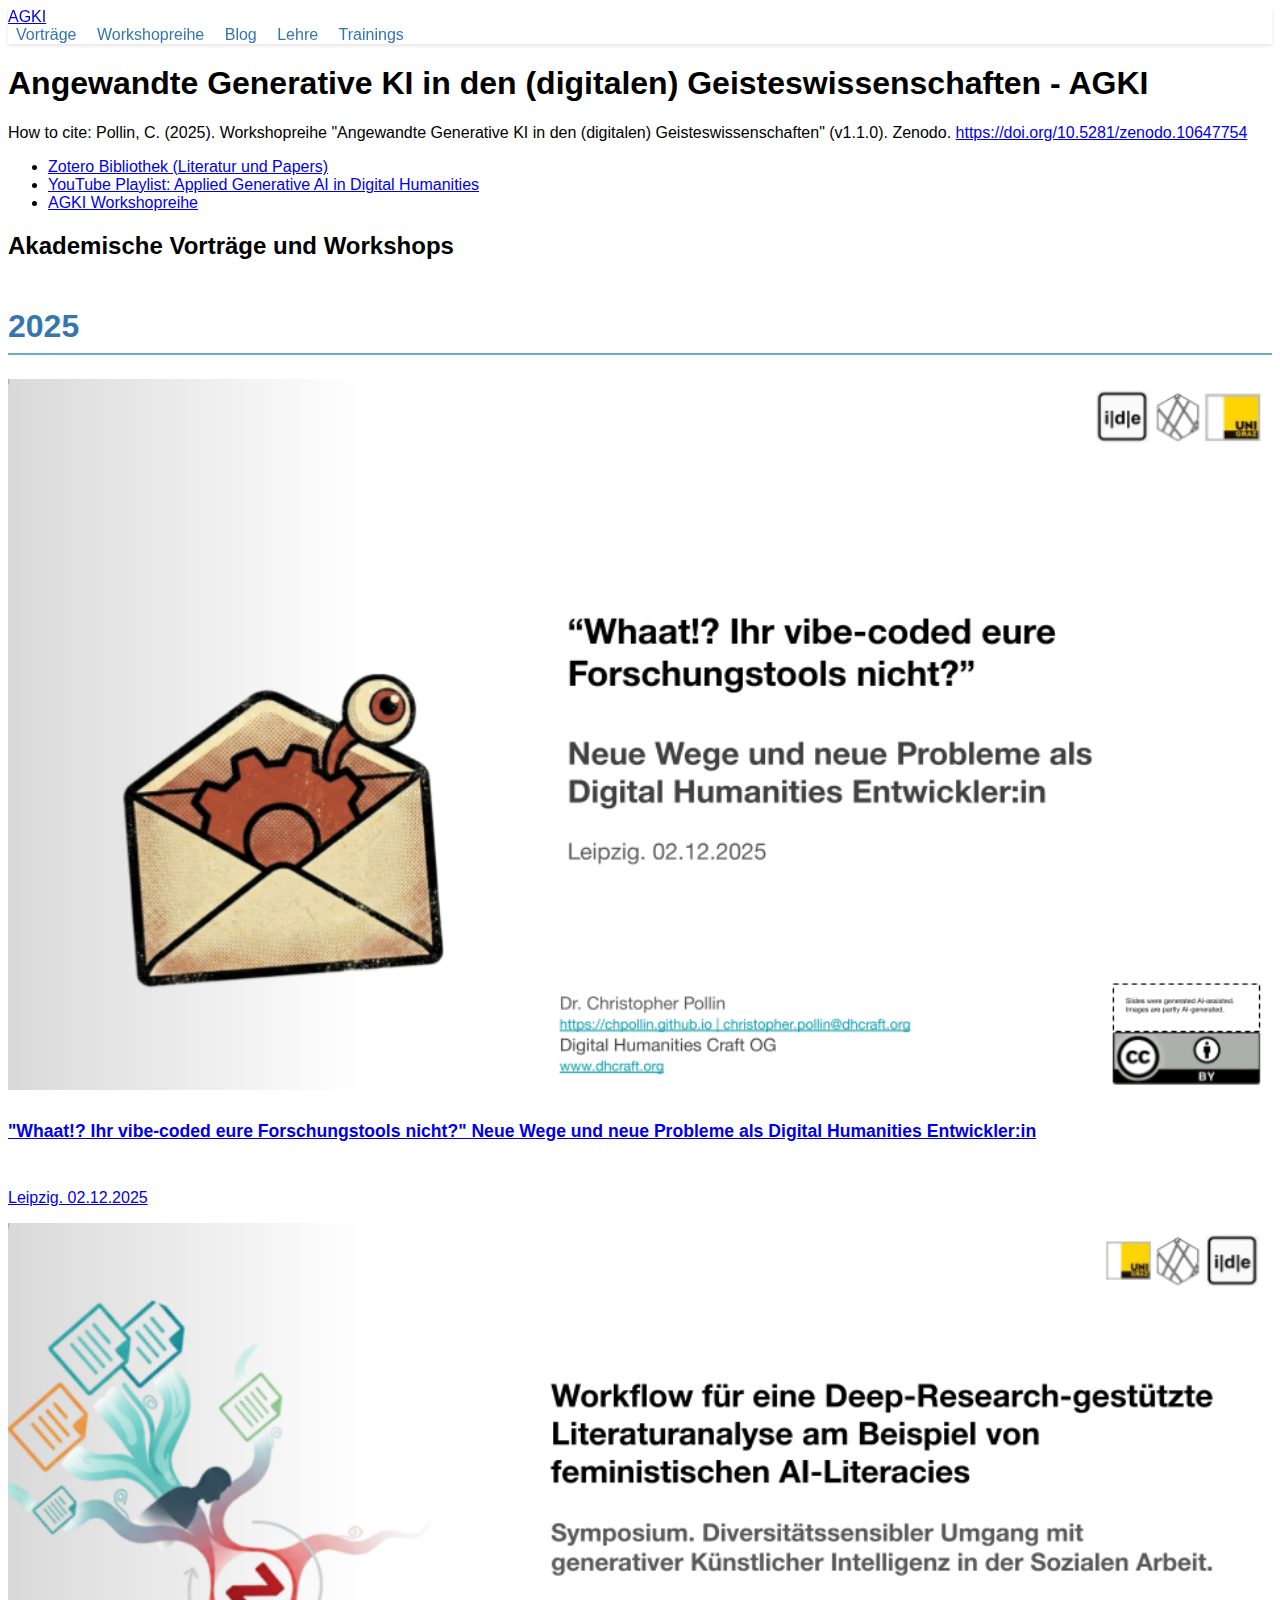
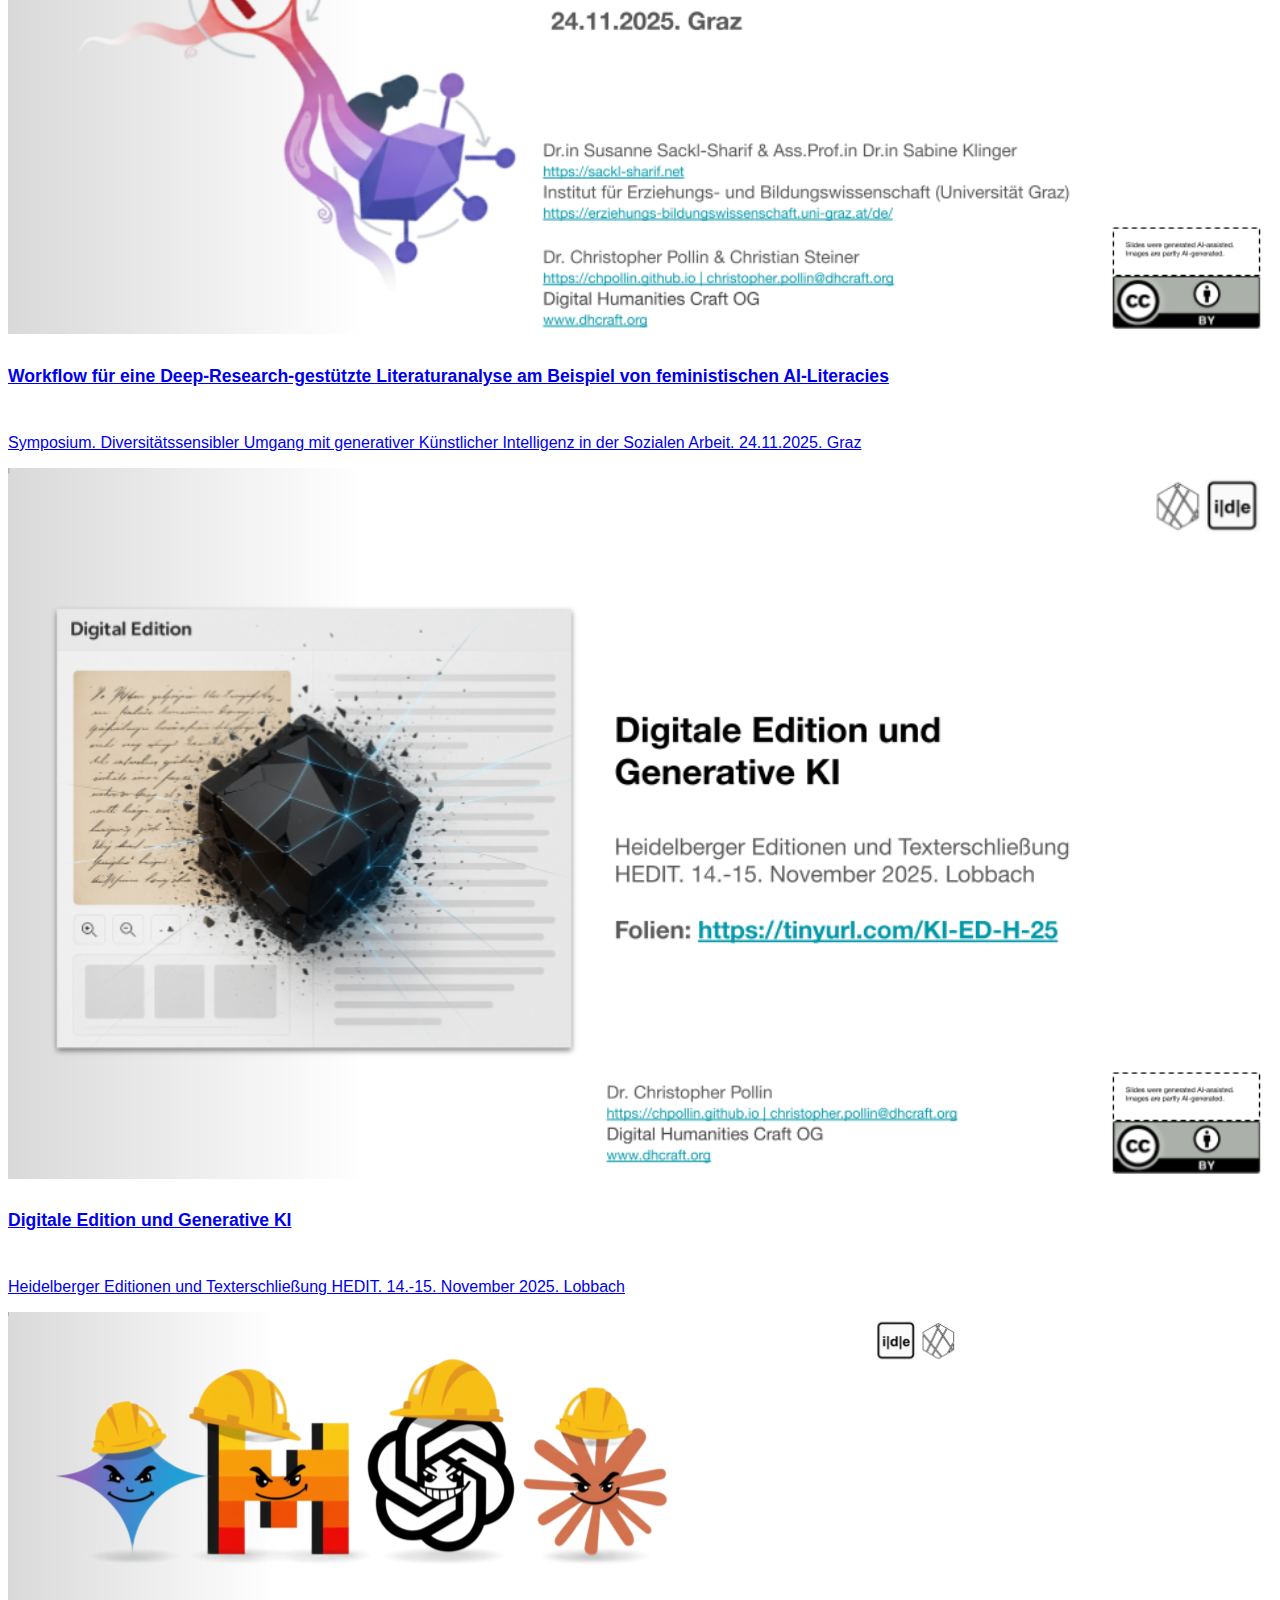
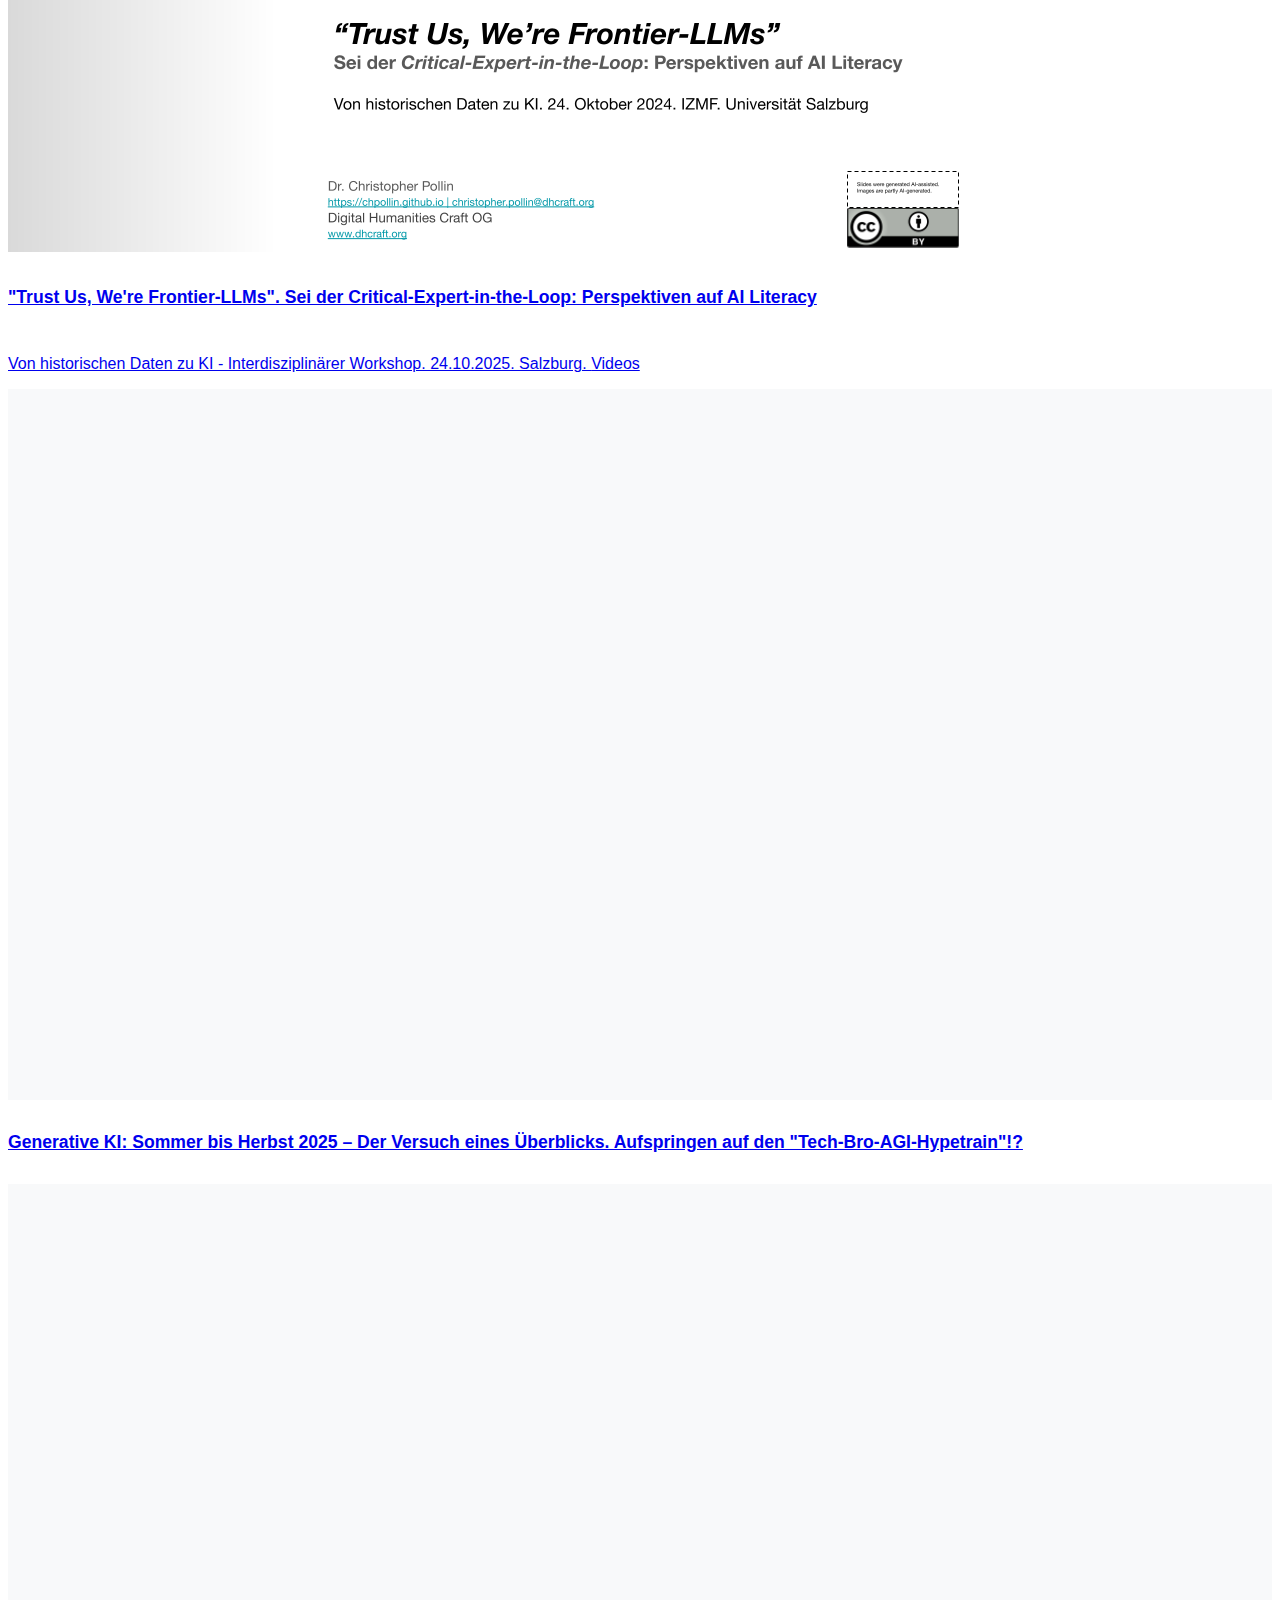
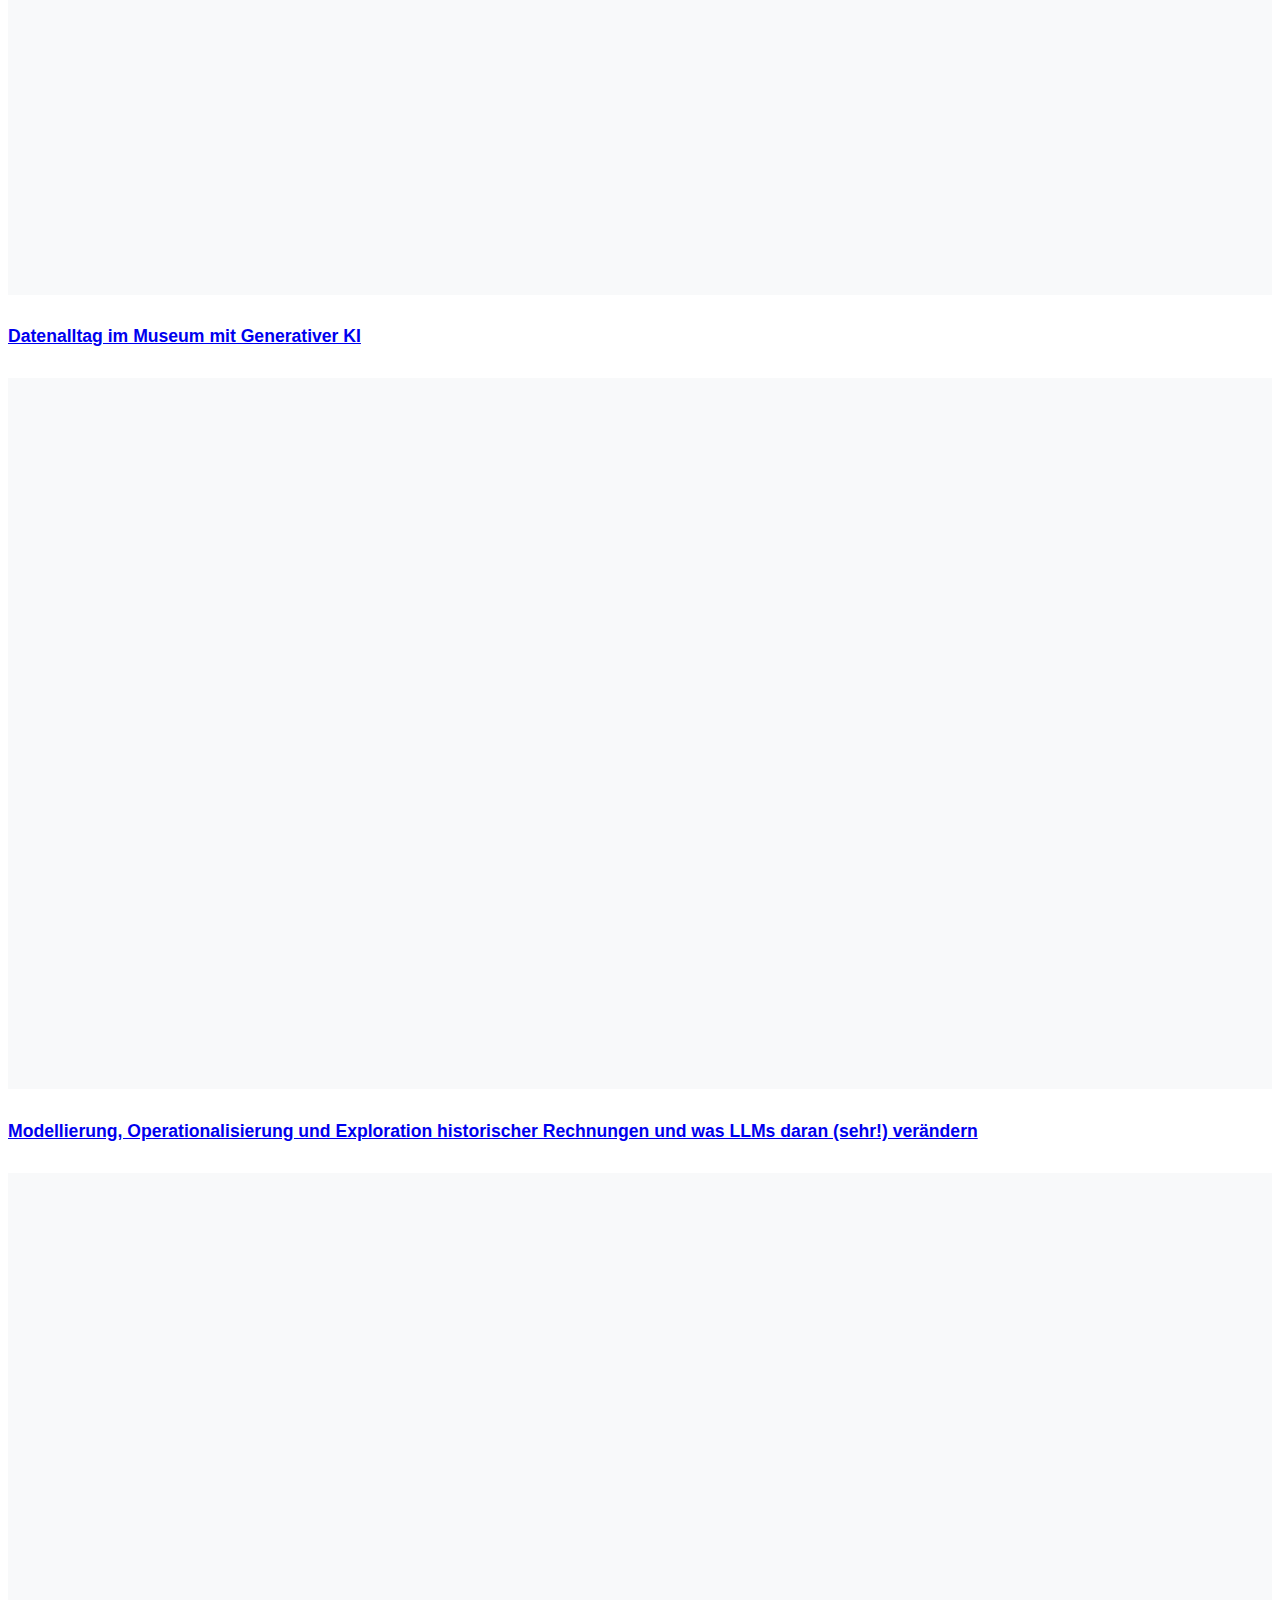
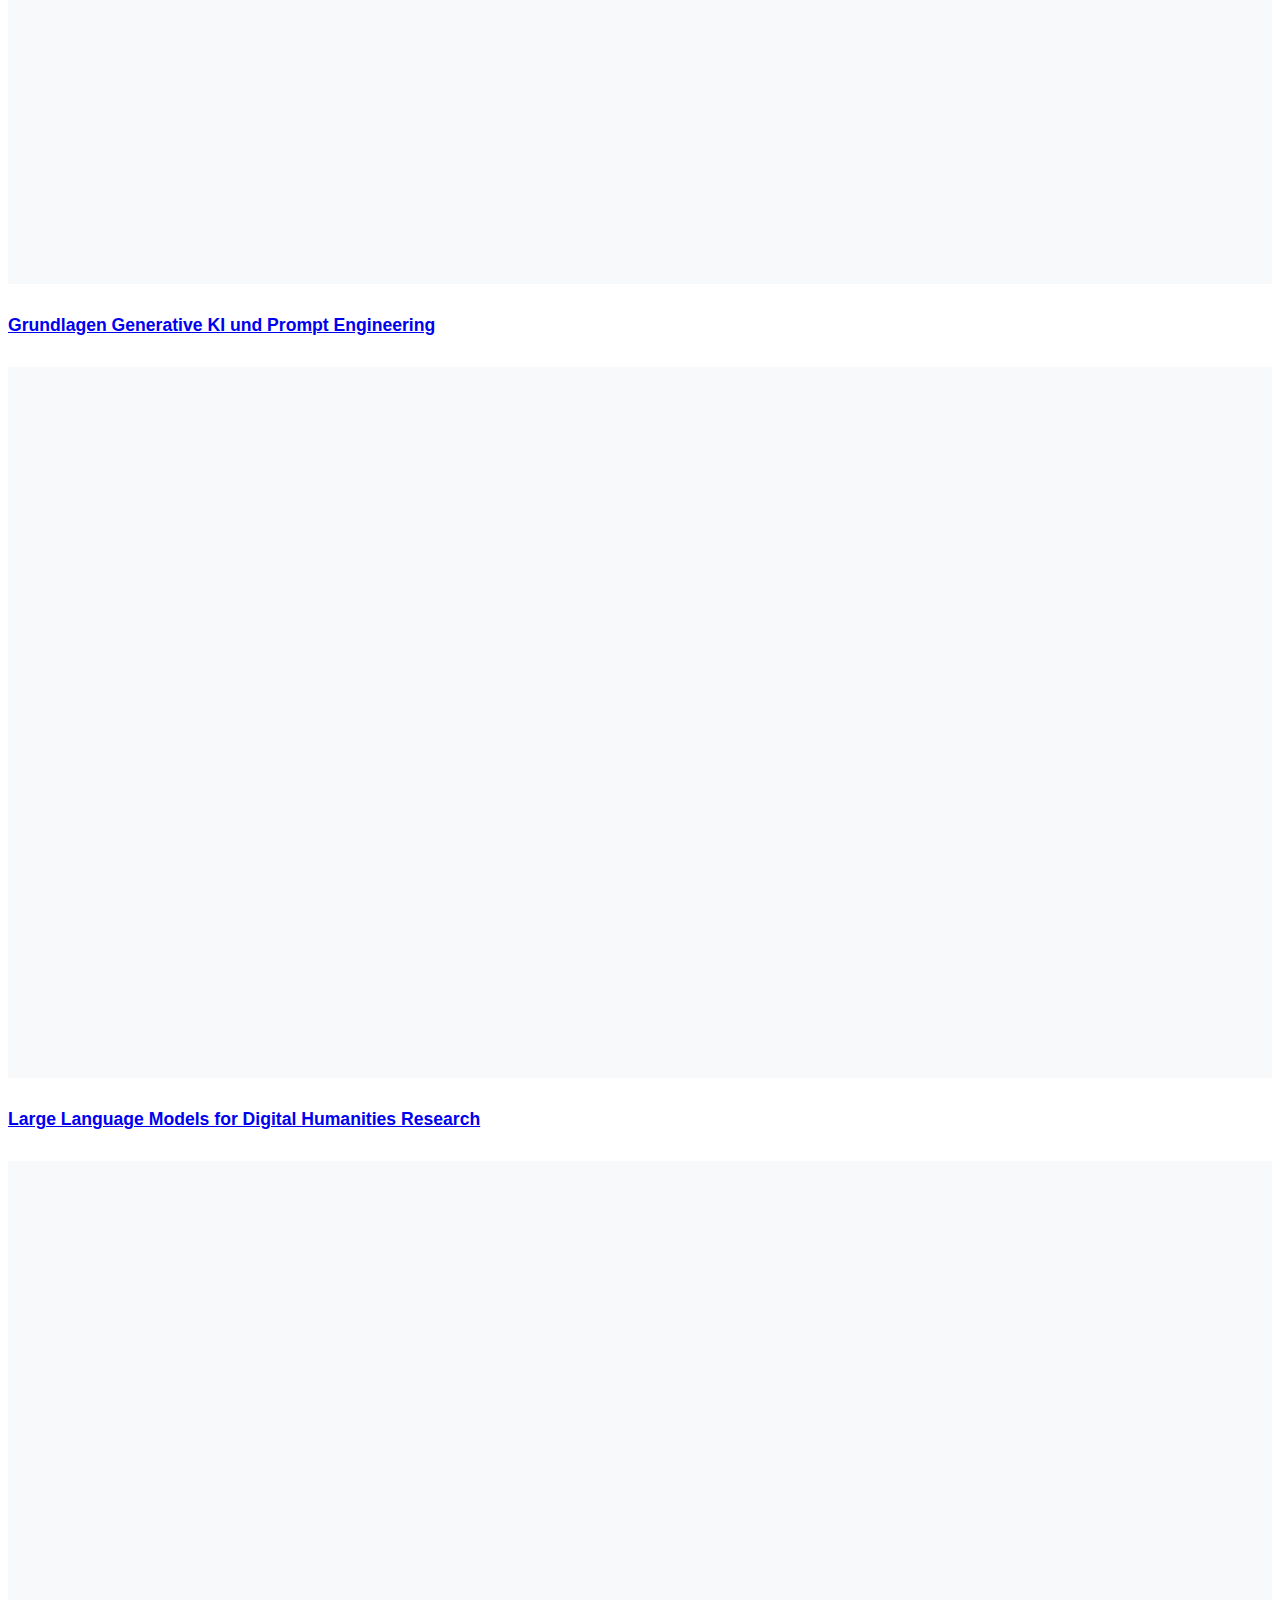
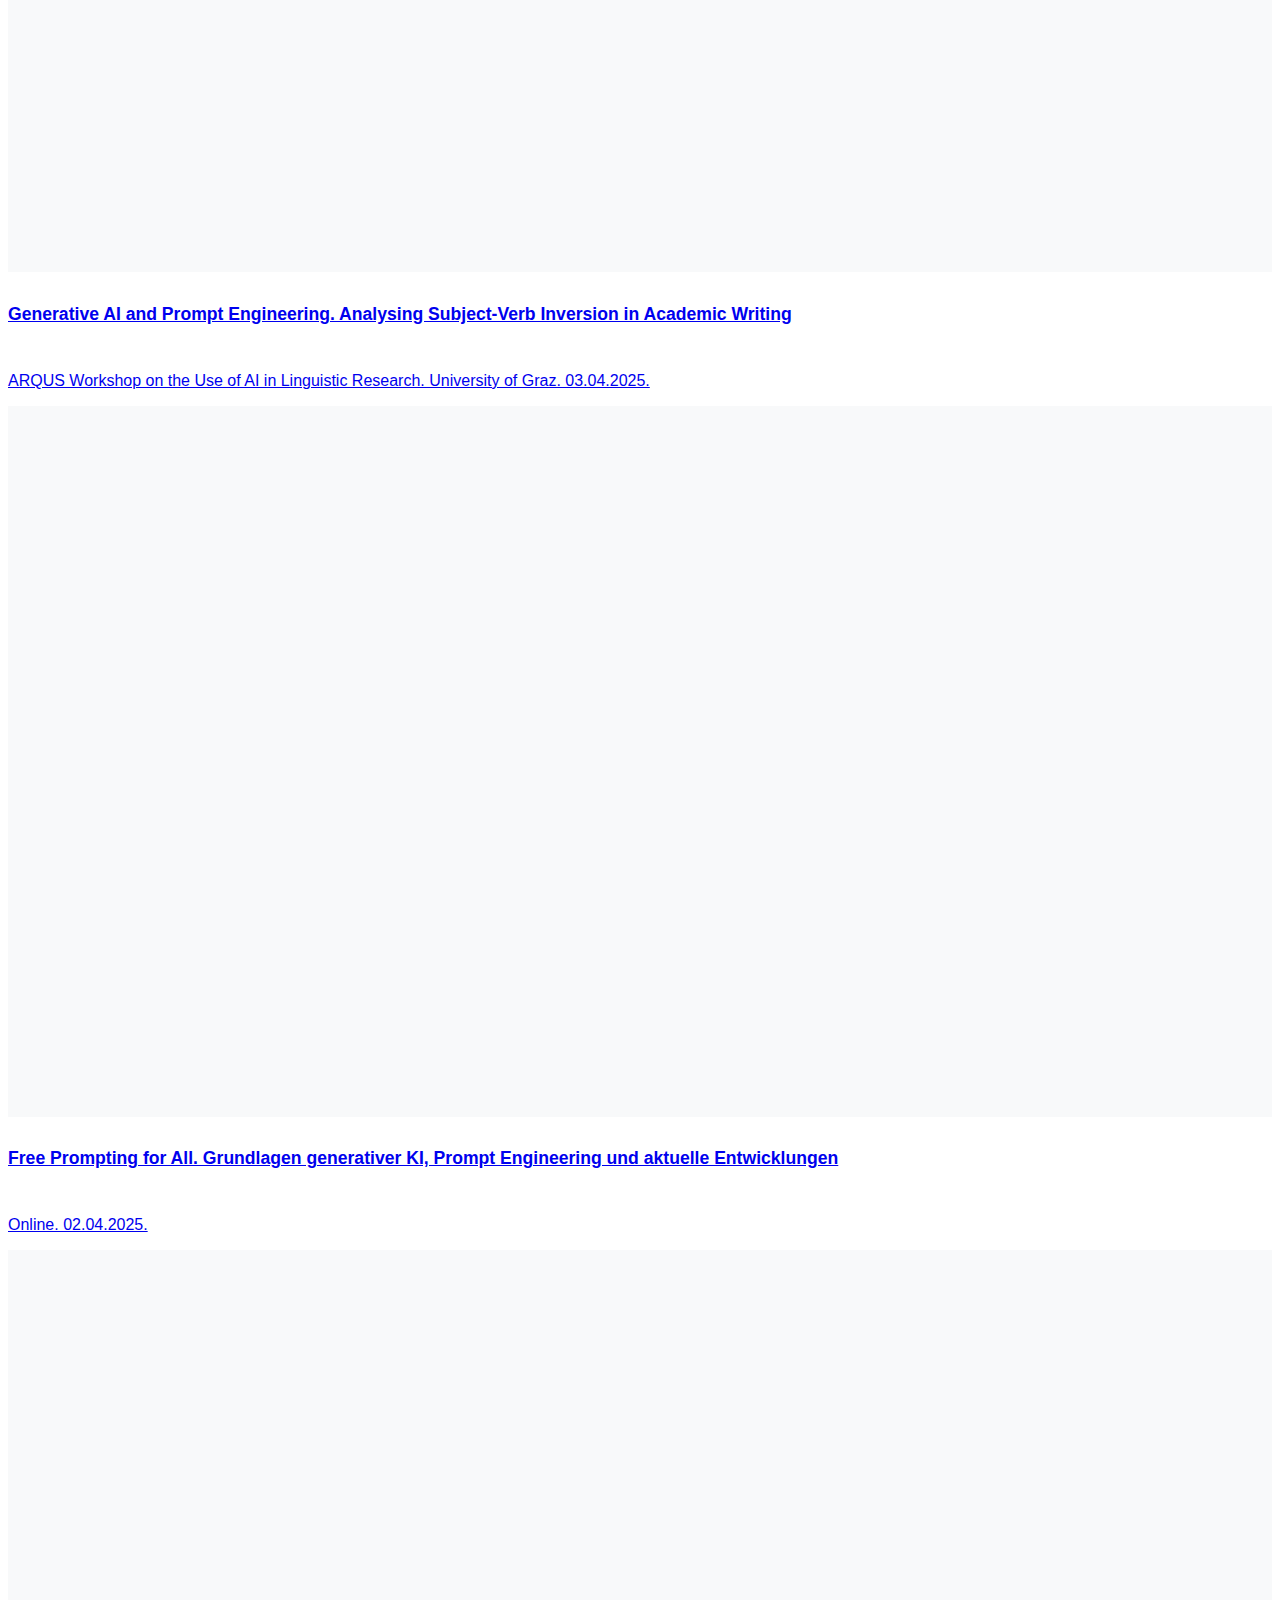
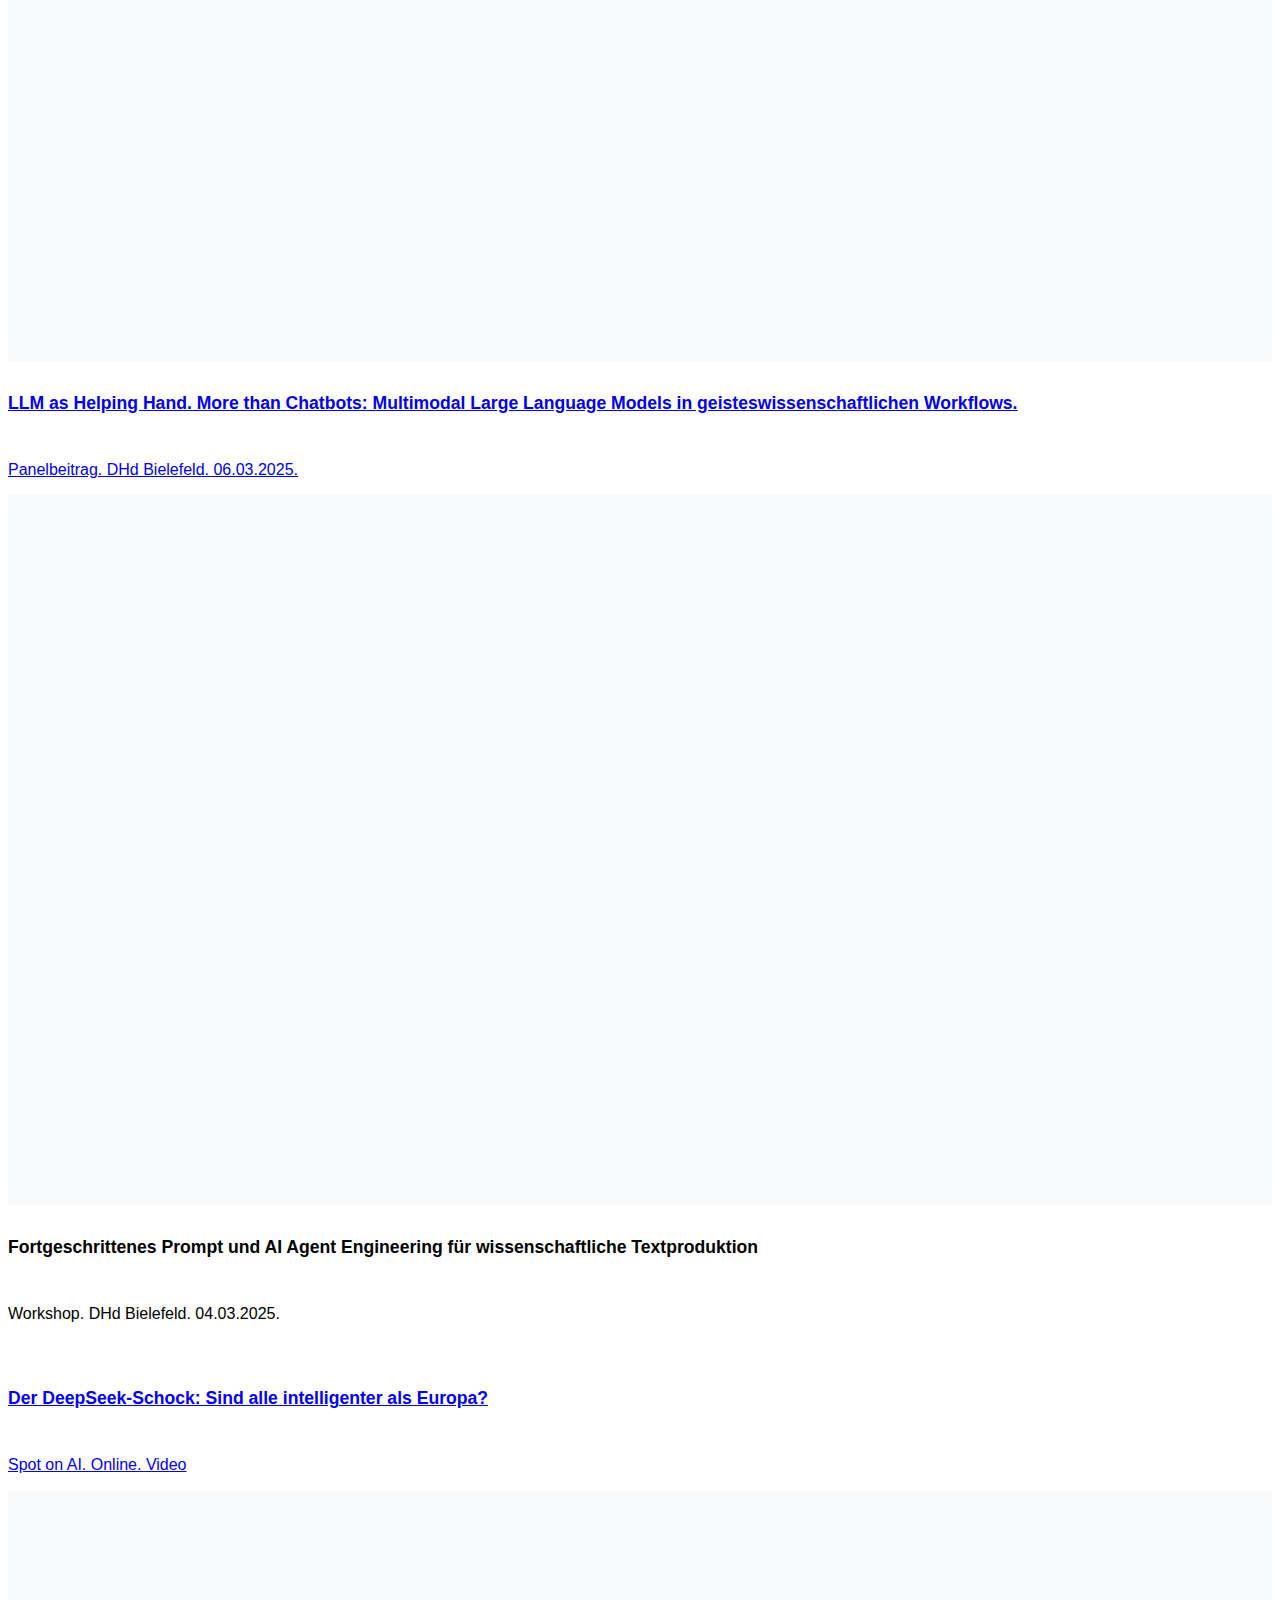
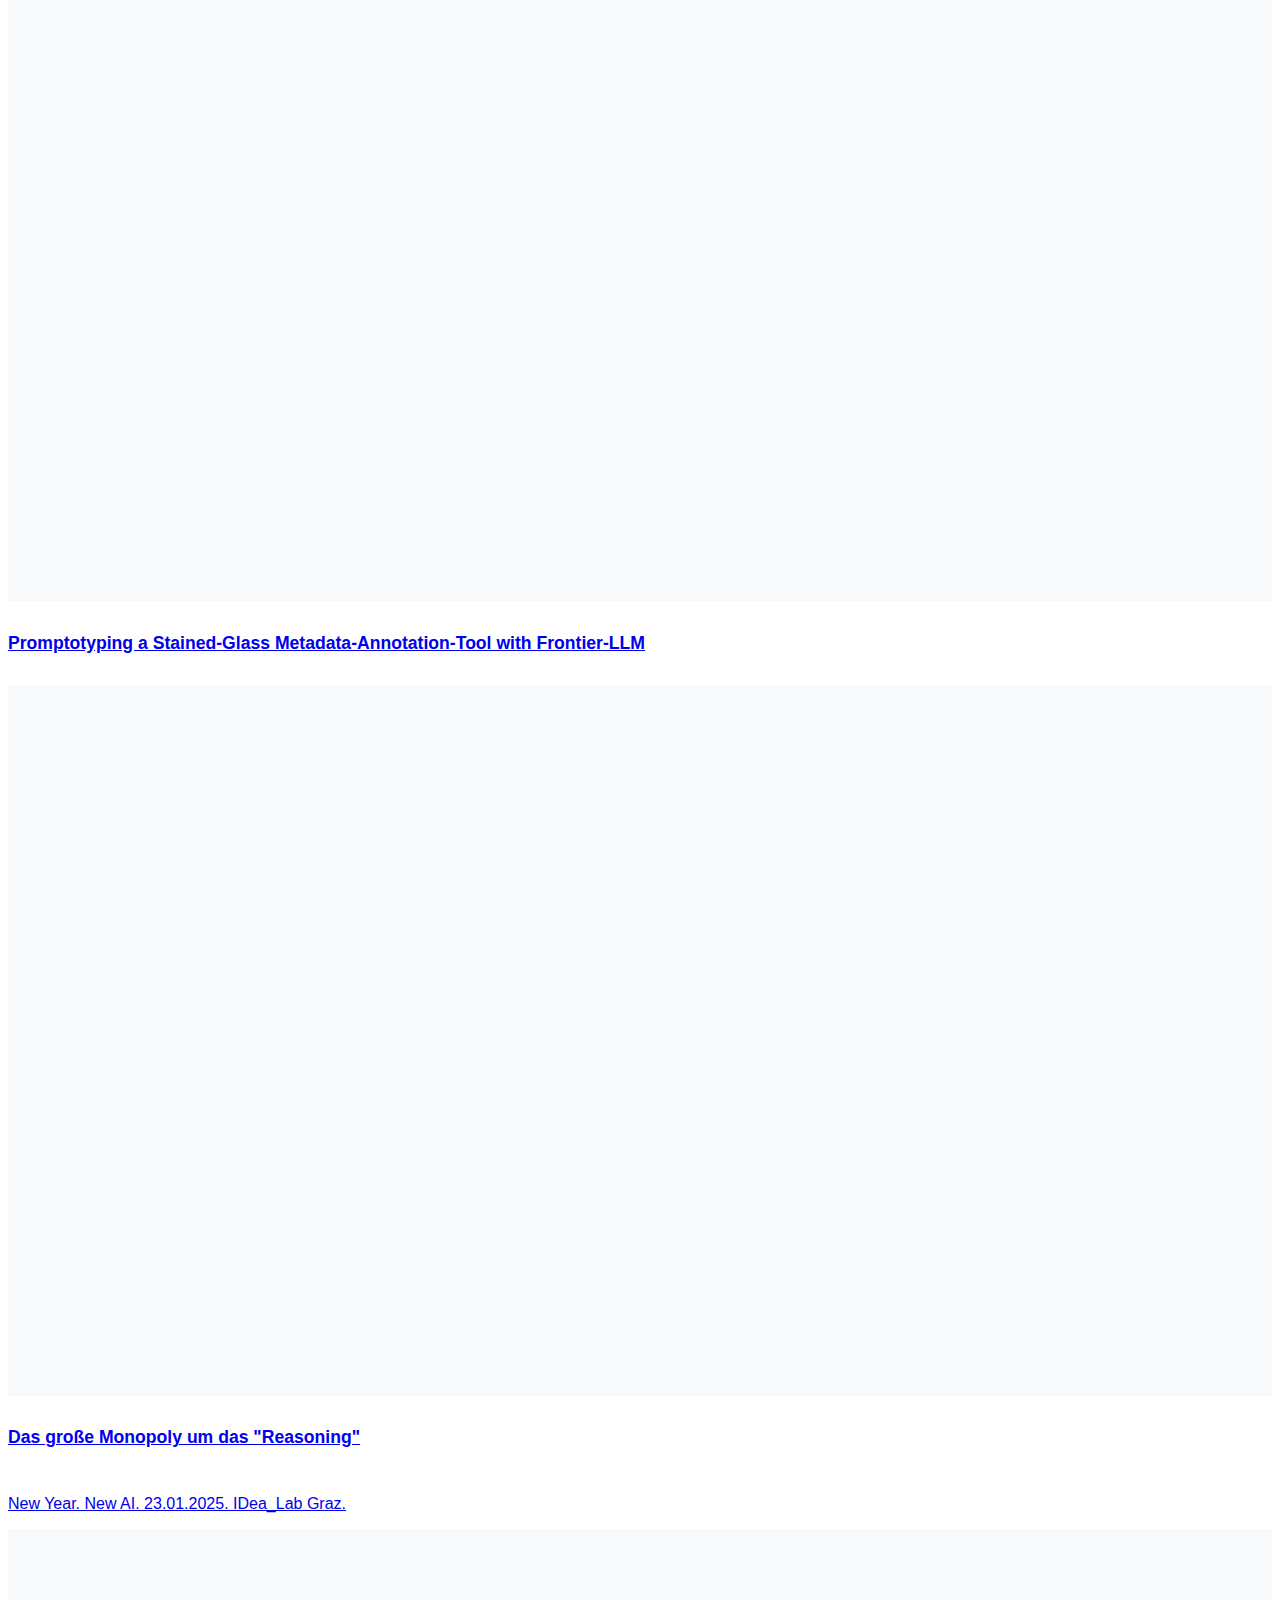
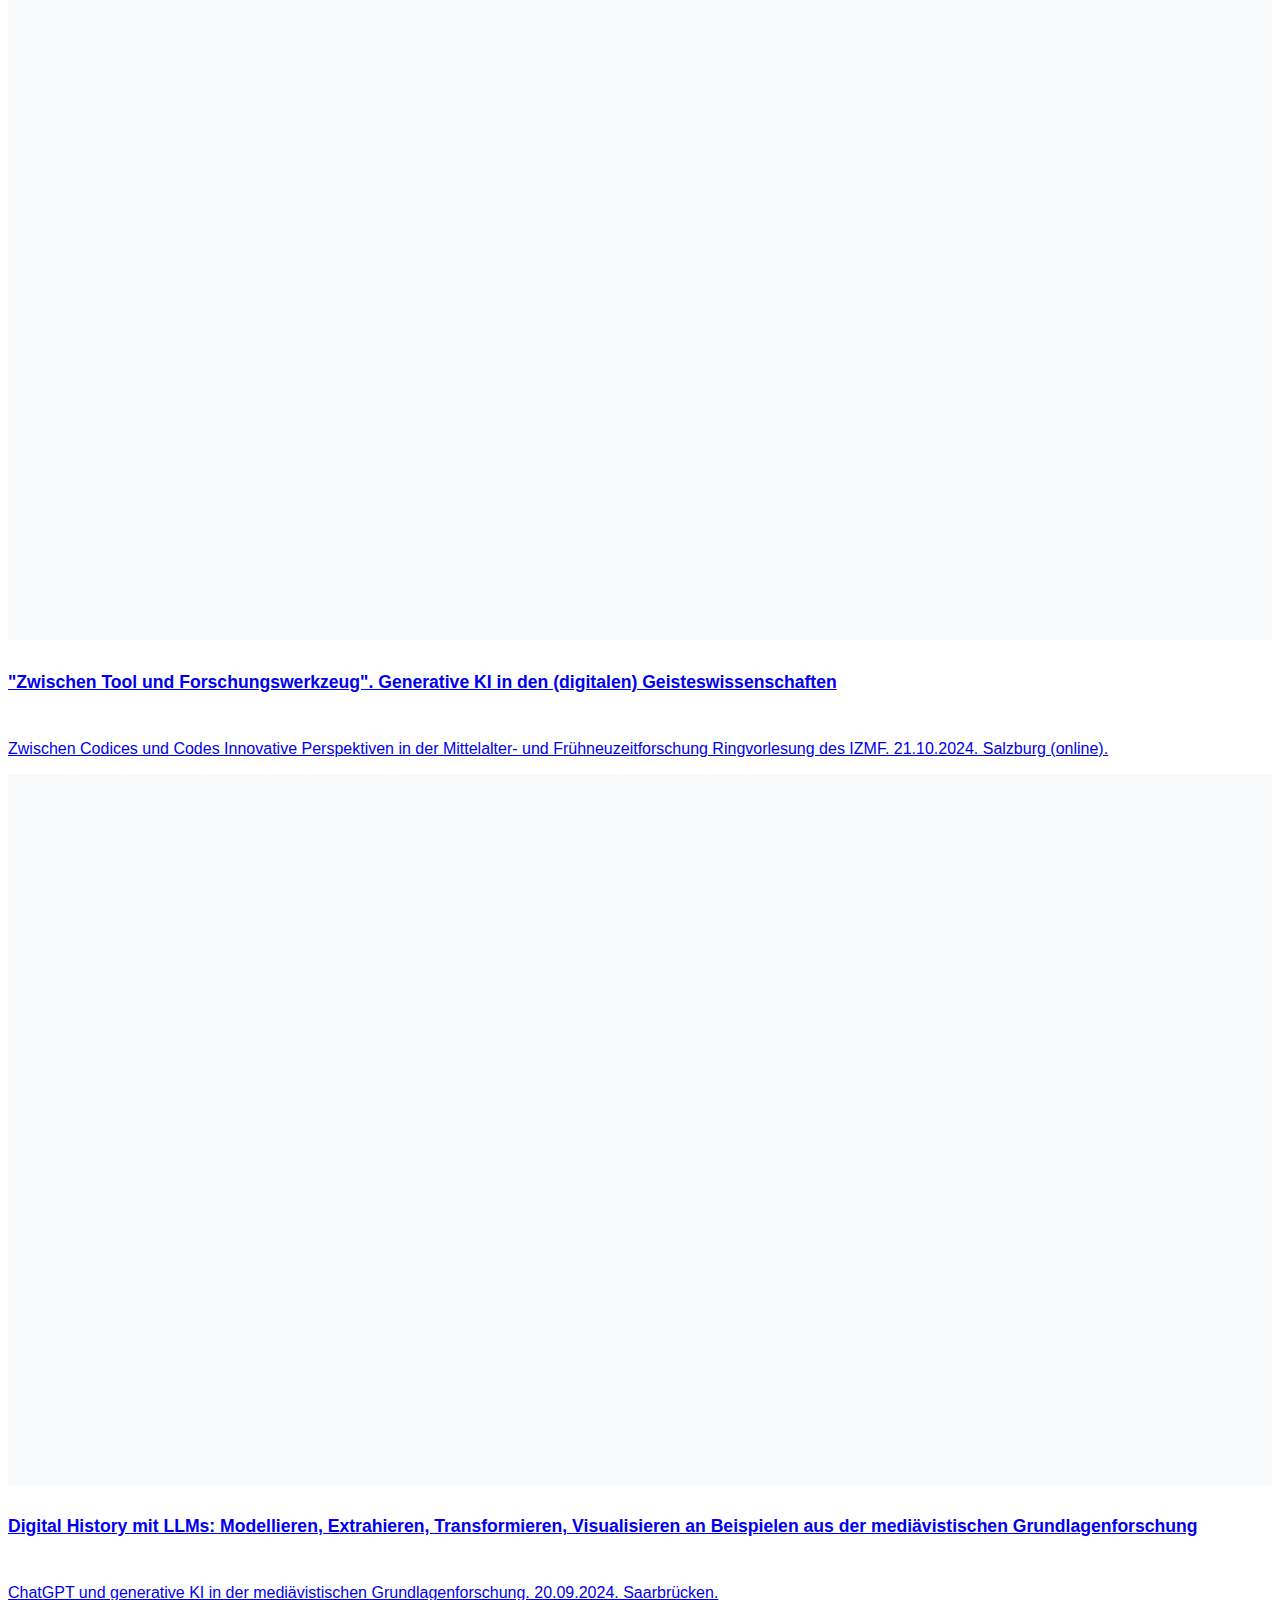
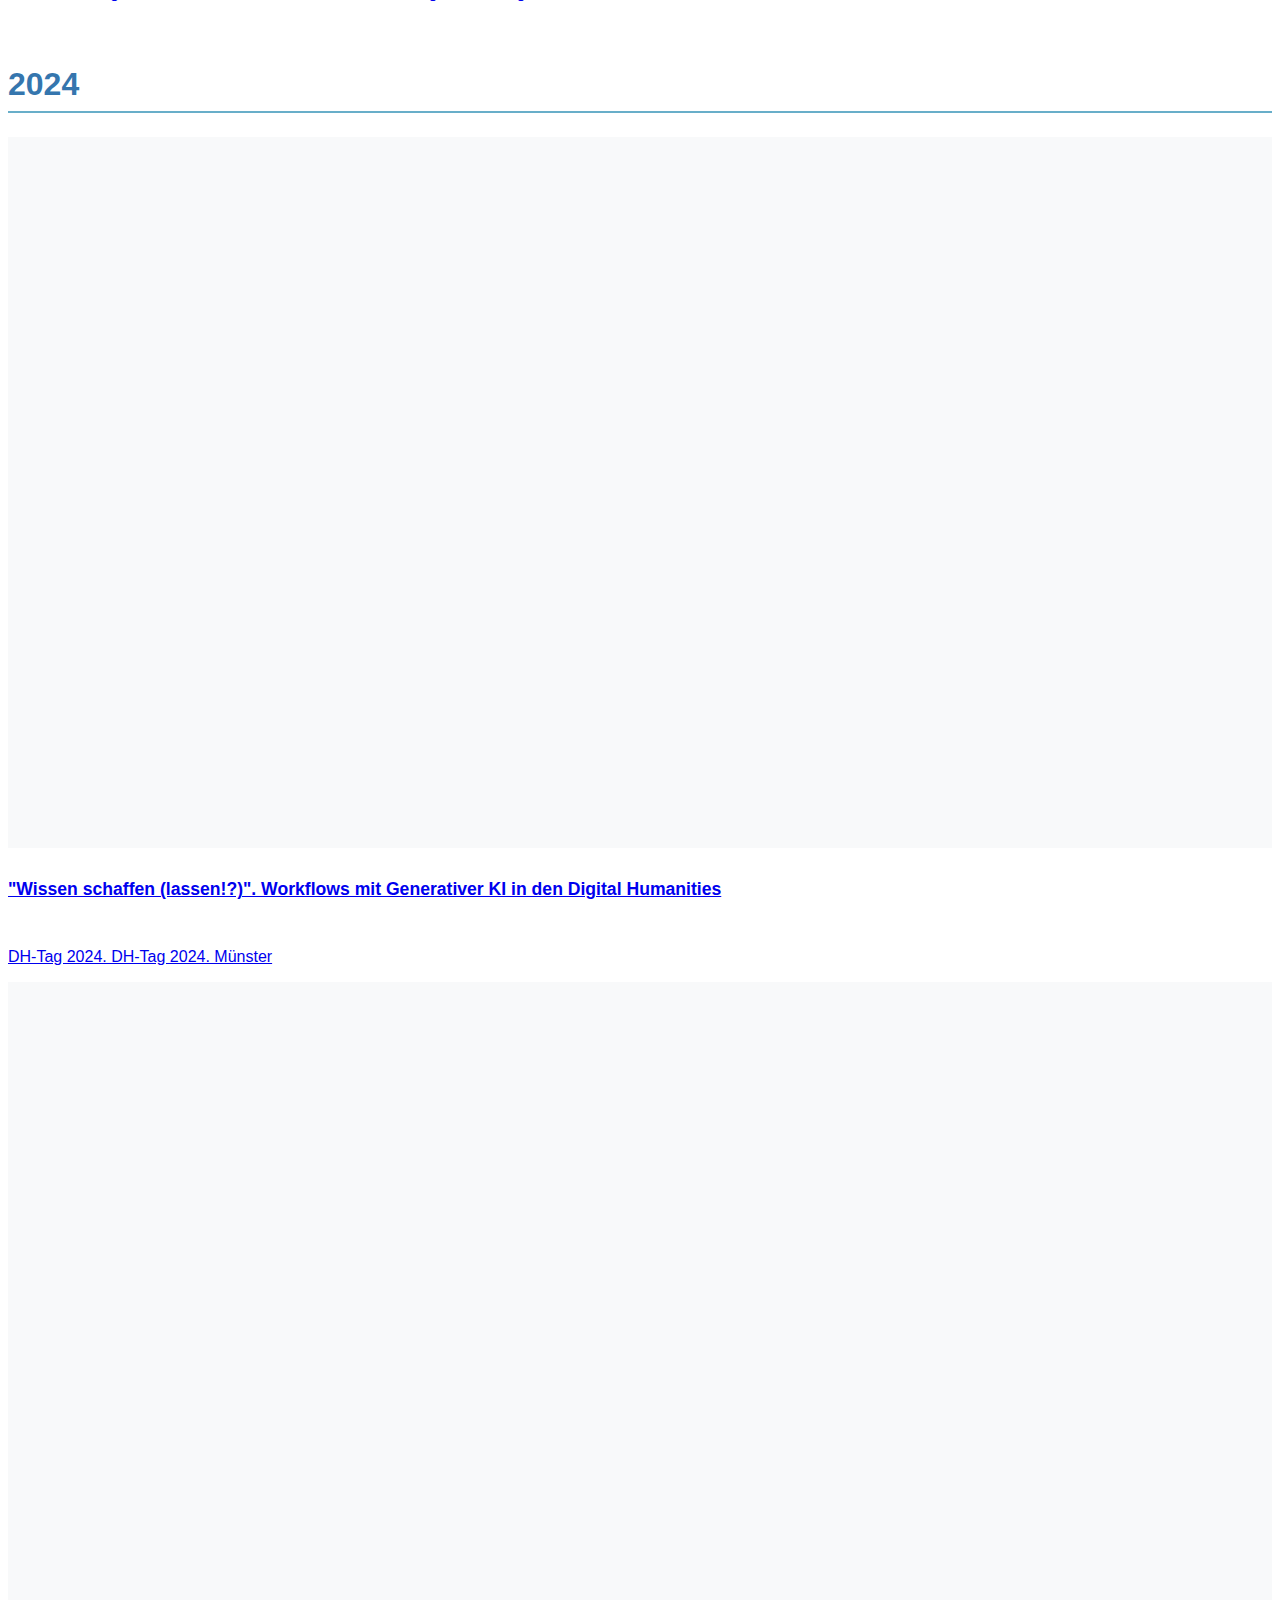
<file: index.html>
<!doctype html>
<html lang="de">

<head>
    <!-- Erforderliche Metatags -->
    <meta charset="utf-8">
    <meta name="viewport" content="width=device-width, initial-scale=1">
    <meta name="description" content="Workshop series on Applied Generative AI in Digital Humanities by Christopher Pollin">
    <meta name="author" content="Christopher Pollin">

    <!-- Open Graph / Social Media Meta Tags -->
    <meta property="og:type" content="website">
    <meta property="og:url" content="https://chpollin.github.io/GM-DH/">
    <meta property="og:title" content="Angewandte Generative KI in den Digital Humanities - AGKI">
    <meta property="og:description" content="Workshop series on Applied Generative AI in Digital Humanities by Christopher Pollin">
    <meta property="og:image" content="https://chpollin.github.io/GM-DH/img/Leipzig-Keynote-Dezember-25.png">

    <!-- Twitter Card Meta Tags -->
    <meta name="twitter:card" content="summary_large_image">
    <meta name="twitter:url" content="https://chpollin.github.io/GM-DH/">
    <meta name="twitter:title" content="Angewandte Generative KI in den Digital Humanities - AGKI">
    <meta name="twitter:description" content="Workshop series on Applied Generative AI in Digital Humanities by Christopher Pollin">
    <meta name="twitter:image" content="https://chpollin.github.io/GM-DH/img/Leipzig-Keynote-Dezember-25.png">

    <!-- Bootstrap CSS -->
    <link href="https://cdn.jsdelivr.net/npm/bootstrap@5.3.0/dist/css/bootstrap.min.css" rel="stylesheet" integrity="sha384-9ndCyUaIbzAi2FUVXJi0CjmCapSmO7SnpJef0486qhLnuZ2cdeRhO02iuK6FUUVM" crossorigin="anonymous"/>
    <link href="css/style.css" rel="stylesheet"/>
    <title>Angewandte Generative KI in den (digitalen) Geisteswissenschaften</title>
</head>

<body>
    <header>
        <!-- Bereichs-Navigation (sticky) -->
        <nav class="year-nav" aria-label="Bereichsnavigation">
            <div class="container">
                <div class="d-flex justify-content-between align-items-center flex-wrap">
                    <a class="navbar-brand" href="index.html">AGKI</a>
                    <div class="d-flex justify-content-center gap-2 flex-wrap">
                        <a href="#vortraege" class="year-link">Vorträge</a>
                        <a href="#agki" class="year-link">Workshopreihe</a>
                        <a href="#blog" class="year-link">Blog</a>
                        <a href="#lehre" class="year-link">Lehre</a>
                        <a href="#trainings" class="year-link">Trainings</a>
                    </div>
                </div>
            </div>
        </nav>
    </header>
    <!-- -->
    <main>
        <div class="container mt-4">
            <section>
                <h1>Angewandte Generative KI in den (digitalen) Geisteswissenschaften - AGKI</h1>
                <p class="lead">How to cite: Pollin, C. (2025). Workshopreihe "Angewandte Generative KI in den (digitalen) Geisteswissenschaften" (v1.1.0). Zenodo. <a href="https://doi.org/10.5281/zenodo.10647754" target="_blank" rel="noopener noreferrer">https://doi.org/10.5281/zenodo.10647754</a></p>
                <ul>
                    <li><a href="https://www.zotero.org/groups/5319178/agki-dh" target="_blank" rel="noopener noreferrer">Zotero Bibliothek (Literatur und Papers)</a></li>
                    <li><a href="https://youtube.com/playlist?list=PLaHADNRco7n3GKVUD8mAc36pXQ5pnJQVL&si=yIcCUhdEpnBP5rs1" target="_blank" rel="noopener noreferrer">YouTube Playlist: Applied Generative AI in Digital Humanities</a></li>
                    <li><a href="#agki">AGKI Workshopreihe</a></li>
                </ul>
           </section>
        <section id="vortraege">
            <div class="row my-5">
                <h2>Akademische Vorträge und Workshops</h2>
                <h3 id="year-2025">2025</h3>
                <div class="row my-3">

                    <div class="col-12 col-sm-6 col-md-4">
                        <a href="https://docs.google.com/presentation/d/1hR5VjBbaYFHyMCcPfpYL4CpyUz_OmYd9FRnA5lbkJgM/edit?usp=sharing" class="card-link text-decoration-none">
                            <div class="card">
                                <img src="img/Leipzig-Keynote-Dezember-25.png" class="card-img-top" alt="Leipzig-Keynote-Dezember-25" loading="lazy" decoding="async">
                                <div class="card-body">
                                    <h5 class="card-title">"Whaat!? Ihr vibe-coded eure Forschungstools nicht?" Neue Wege und neue Probleme als Digital Humanities Entwickler:in</h5>
                                    <p class="card-text">Leipzig. 02.12.2025</p>
                                </div>
                            </div>
                        </a>
                    </div>

                    <div class="col-12 col-sm-6 col-md-4">
                        <a href="https://docs.google.com/presentation/d/1kSpoy6LYi_cveUJj_9gqTj9iHJWt8e3f4_WIbLIWZg4/edit?usp=sharing" class="card-link text-decoration-none">
                            <div class="card">
                                <img src="img/deep-research-litreview.png" class="card-img-top" alt="deep-research-litreview" loading="lazy" decoding="async">
                                <div class="card-body">
                                    <h5 class="card-title">Workflow für eine Deep-Research-gestützte Literaturanalyse am Beispiel von feministischen AI-Literacies</h5>
                                    <p class="card-text">Symposium. Diversitätssensibler Umgang mit generativer Künstlicher Intelligenz in der Sozialen Arbeit. 24.11.2025. Graz</p>
                                </div>
                            </div>
                        </a>
                    </div>

                    <div class="col-12 col-sm-6 col-md-4">
                        <a href="https://docs.google.com/presentation/d/1ZnOUip67gxaHt0h-Bk6p_4C7H7an486ULM_3lk5gTYc/edit?usp=sharing" class="card-link text-decoration-none">
                            <div class="card">
                                <img src="img/HEDIT-Digitale-Edition-KI-November-2025.png" class="card-img-top" alt="HEDIT-Digitale-Edition-KI-November-2025" loading="lazy" decoding="async">
                                <div class="card-body">
                                    <h5 class="card-title">Digitale Edition und Generative KI</h5>
                                    <p class="card-text">Heidelberger Editionen und Texterschließung HEDIT. 14.-15. November 2025. Lobbach</p>
                                </div>
                            </div>
                        </a>
                    </div>
                </div>
                <div class="row my-3">

                    <div class="col-12 col-sm-6 col-md-4">
                        <a href="https://docs.google.com/presentation/d/1Pxfszca91UbWaaLBtiMCewH8YBfklLFQ5DfMb_GsTyc/edit?usp=sharing" class="card-link text-decoration-none">
                            <div class="card">
                                <img src="img/Von-historischen-Daten-zu-KI-AI-Literacy-Salzburg-25.png" class="card-img-top" alt="Von-historischen-Daten-zu-KI-AI-Literacy-Salzburg-25" loading="lazy" decoding="async">
                                <div class="card-body">
                                    <h5 class="card-title">"Trust Us, We're Frontier-LLMs". Sei der Critical-Expert-in-the-Loop: Perspektiven auf AI Literacy</h5>
                                    <p class="card-text">Von historischen Daten zu KI - Interdisziplinärer Workshop. 24.10.2025. Salzburg. <a href="https://www.unitv.org/beitrag.asp?ID=1288" class="video-link" target="_blank" rel="noopener noreferrer">Videos</a></p>
                                </div>
                            </div>
                        </a>
                    </div>

                    <div class="col-12 col-sm-6 col-md-4">
                        <a href="https://docs.google.com/presentation/d/1RmCQrz92H6zqi8-MdYPGsGfdmZEg4A8JCwvfzUtM7Zo/edit?usp=sharing" class="card-link text-decoration-none">
                            <div class="card">
                                <img src="img/genai-sommer-herbst.png" class="card-img-top" alt="genai-sommer-herbst" loading="lazy" decoding="async">
                                <div class="card-body">
                                    <h5 class="card-title">Generative KI: Sommer bis Herbst 2025 – Der Versuch eines Überblicks. Aufspringen auf den "Tech-Bro-AGI-Hypetrain"!?</h5>
                                </div>
                            </div>
                        </a>
                    </div>

                    <div class="col-12 col-sm-6 col-md-4">
                        <a href="https://docs.google.com/presentation/d/1JPwB9e_OcWNeHZtDO7OoKlDnjtEWJn6HbSVv05hgavM/edit?usp=sharing" class="card-link text-decoration-none">
                            <div class="card">
                                <img src="img/KI-Museum-GenAI-PE-25-2.png" class="card-img-top" alt="KI-Museum-GenAI-PE-25-2" loading="lazy" decoding="async">
                                <div class="card-body">
                                    <h5 class="card-title">Datenalltag im Museum mit Generativer KI</h5>
                                </div>
                            </div>
                        </a>
                    </div>
                </div>
                <div class="row my-3">

                    <div class="col-12 col-sm-6 col-md-4">
                        <a href="https://docs.google.com/presentation/d/1lUkJU_28Hd5IcaHtzg4ZiOm7IvG7agqfCxuhJRz6hsE/edit?usp=sharing" class="card-link text-decoration-none">
                            <div class="card">
                                <img src="img/aldersbach.png" class="card-img-top" loading="lazy" decoding="async" alt="aldersbach">
                                <div class="card-body">
                                    <h5 class="card-title">Modellierung, Operationalisierung und Exploration historischer Rechnungen und was LLMs daran (sehr!) verändern</h5>
                                </div>
                            </div>
                        </a>
                    </div>

                    <div class="col-12 col-sm-6 col-md-4">
                        <a href="https://docs.google.com/presentation/d/16x6ucgadFsGG9J_tYMmFrClsOZbTg01L3BqafbfbLiI/edit?usp=sharing" class="card-link text-decoration-none">
                            <div class="card">
                                <img src="img/KI-Museum-GenAI-PE-25-1.png" class="card-img-top" loading="lazy" decoding="async" alt="KI-Museum-GenAI-PE-25-1">
                                <div class="card-body">
                                    <h5 class="card-title">Grundlagen Generative KI und Prompt Engineering</h5>
                                </div>
                            </div>
                        </a>
                    </div>

                    <div class="col-12 col-sm-6 col-md-4">
                        <a href="https://chpollin.github.io/llmdh/" class="card-link text-decoration-none">
                            <div class="card">
                                <img src="img/llmdh.png" class="card-img-top" loading="lazy" decoding="async" alt="llmdh">
                                <div class="card-body">
                                    <h5 class="card-title">Large Language Models for Digital Humanities Research</h5>
                                </div>
                            </div>
                        </a>
                    </div>
                </div>
                <div class="row my-3">

                    <div class="col-12 col-sm-6 col-md-4">
                        <a href="https://docs.google.com/presentation/d/1alDx6nVV1VeUJMh8SdRBFkHqaQO6dFENy_eLS9q3XDw/edit?usp=sharing" class="card-link text-decoration-none">
                            <div class="card">
                                <img src="img/ARQUS-AI-Linguistic-Research.png" class="card-img-top" loading="lazy" decoding="async" alt="ARQUS-AI-Linguistic-Research.png">
                                <div class="card-body">
                                    <h5 class="card-title">Generative AI and Prompt Engineering. Analysing Subject-Verb Inversion in Academic Writing</h5>
                                    <p class="card-text">ARQUS Workshop on the Use of AI in Linguistic Research. University of Graz. 03.04.2025.</p>
                                </div>
                            </div>
                        </a>
                    </div>

                    <div class="col-12 col-sm-6 col-md-4">
                        <a href="https://docs.google.com/presentation/d/18b5IG6-_NUpCafAYbXB86ybYz4s4Sb8uZ27Wo_sXOqw/edit?usp=sharing" class="card-link text-decoration-none">
                            <div class="card">
                                <img src="img/Free-Prompting-25.png" class="card-img-top" loading="lazy" decoding="async" alt="Free-Prompting-25">
                                <div class="card-body">
                                    <h5 class="card-title">Free Prompting for All. Grundlagen generativer KI, Prompt Engineering und aktuelle Entwicklungen</h5>
                                    <p class="card-text">Online. 02.04.2025.</p>
                                </div>
                            </div>
                        </a>
                    </div>

                    <div class="col-12 col-sm-6 col-md-4">
                        <a href="https://docs.google.com/presentation/d/18f2Wivz9hi60Q6PpVdzwken2me4g3TgoYOfn2OAj1GA/edit?usp=sharing" class="card-link text-decoration-none">
                            <div class="card">
                                <img src="img/Dhd25-Panel-AGKI.png" class="card-img-top" loading="lazy" decoding="async" alt="Dhd25-Panel-AGKI">
                                <div class="card-body">
                                    <h5 class="card-title">LLM as Helping Hand. More than Chatbots: Multimodal Large Language Models in geisteswissenschaftlichen Workflows. </h5>
                                    <p class="card-text">Panelbeitrag. DHd Bielefeld. 06.03.2025.</p>
                                </div>
                            </div>
                        </a>
                    </div>
                </div>
                <div class="row my-3">

                    <div class="col-12 col-sm-6 col-md-4">
                        <div class="card">
                            <img src="img/Workshop-Fortgeschrittenes-PE-DHd25.png" class="card-img-top" loading="lazy" decoding="async" alt="Workshop-Fortgeschrittenes-PE-DHd25">
                            <div class="card-body">
                                <h5 class="card-title">Fortgeschrittenes Prompt und AI Agent Engineering für wissenschaftliche Textproduktion</h5>
                                <p class="card-text">Workshop. DHd Bielefeld. 04.03.2025.</p>
                            </div>
                        </div>
                    </div>

                    <div class="col-12 col-sm-6 col-md-4">
                        <a href="https://www.youtube.com/watch?v=4Qg4r34PaxI" class="card-link text-decoration-none">
                            <div class="card">
                                <img src="img/DeepSeek.png" class="card-img-top" loading="lazy" decoding="async" alt="DeepSeek">
                                <div class="card-body">
                                    <h5 class="card-title">Der DeepSeek-Schock: Sind alle intelligenter als Europa?</h5>
                                    <p class="card-text">Spot on AI. Online. <a href="https://www.youtube.com/watch?v=4Qg4r34PaxI" class="video-link" target="_blank" rel="noopener noreferrer">Video</a></p>
                                </div>
                            </div>
                        </a>
                    </div>

                    <div class="col-12 col-sm-6 col-md-4">
                        <a href="https://docs.google.com/presentation/d/1wjVx-yLqZXBjw1me-Ap1q6agE_Vj0Te_5CFN3PmW0kk/edit?usp=sharing" class="card-link text-decoration-none">
                            <div class="card">
                                <img src="img/stainedglass.png" class="card-img-top" loading="lazy" decoding="async" alt="stainedglass">
                                <div class="card-body">
                                    <h5 class="card-title">Promptotyping a Stained-Glass Metadata-Annotation-Tool with Frontier-LLM</h5>
                                </div>
                            </div>
                        </a>
                    </div>
                </div>
                <div class="row my-3">

                    <div class="col-12 col-sm-6 col-md-4">
                        <a href="https://docs.google.com/presentation/d/1VGM78qkljvSmurSmcBFzkrOSpGdUmxpsI-yhcyXWQXE/edit?usp=sharing" class="card-link text-decoration-none">
                            <div class="card">
                                <img src="img/New-Year-New-AI-IdeaLab-25.png" class="card-img-top" loading="lazy" decoding="async" alt="New-Year-New-AI-IdeaLab">
                                <div class="card-body">
                                    <h5 class="card-title">Das große Monopoly um das "Reasoning"</h5>
                                    <p class="card-text">New Year. New AI. 23.01.2025. IDea_Lab Graz.</p>
                                </div>
                            </div>
                        </a>
                    </div>

                    <div class="col-12 col-sm-6 col-md-4">
                        <a href="https://docs.google.com/presentation/d/1scgbG0m1M_gQrkQyMsdNblUi6TGGGtfJVMVKl1M9Y4Q/edit?usp=sharing" class="card-link text-decoration-none">
                            <div class="card">
                                <img src="img/Zwischen-Tool-Forschungswerkzeug-Ringvorlesung-Salzburg-24.png" class="card-img-top" loading="lazy" decoding="async" alt="Zwischen-Tool-Forschungswerkzeug-Ringvorlesung-Salzburg">
                                <div class="card-body">
                                    <h5 class="card-title">"Zwischen Tool und Forschungswerkzeug". Generative KI in den (digitalen) Geisteswissenschaften</h5>
                                    <p class="card-text">Zwischen Codices und Codes Innovative Perspektiven in der Mittelalter- und Frühneuzeitforschung Ringvorlesung des IZMF. 21.10.2024. Salzburg (online).</p>
                                </div>
                            </div>
                        </a>
                    </div>
                    <div class="col-12 col-sm-6 col-md-4">
                        <a href="https://docs.google.com/presentation/d/16Wn3GkN6Rj-0toYVvLkTleYKPthoqkrEBHhaFKWAXG4/edit?usp=sharing" class="card-link text-decoration-none">
                            <div class="card">
                                <img src="img/Saarbrücken-Prompting-Model.png" class="card-img-top" loading="lazy" decoding="async" alt="Saarbrücken-Prompting-Model">
                                <div class="card-body">
                                    <h5 class="card-title">Digital History mit LLMs: Modellieren, Extrahieren, Transformieren, Visualisieren an Beispielen aus der mediävistischen Grundlagenforschung</h5>
                                    <p class="card-text">ChatGPT und generative KI in der mediävistischen Grundlagenforschung. 20.09.2024. Saarbrücken.</p>
                                </div>
                            </div>
                        </a>      
                    </div>
                  
                </div>
                <h3 id="year-2024">2024</h3>
            <!-- row -->
            <div class="row my-3">

                <div class="col-12 col-sm-6 col-md-4">
                    <a href="https://docs.google.com/presentation/d/170R1agO69mSxGfNTz-1GdBPNTxmmUGDa1xfdGs7iGNs/edit?usp=sharing" class="card-link text-decoration-none">
                        <div class="card">
                            <img src="img/Wissen-Schaffen-Lassen-24.png" class="card-img-top" loading="lazy" decoding="async" alt="Dhd24-UFBAS-Slides.png">
                            <div class="card-body">
                                <h5 class="card-title">"Wissen schaffen (lassen!?)". Workflows mit Generativer KI in den Digital Humanities</h5>
                                <p class="card-text">DH-Tag 2024. DH-Tag 2024. Münster</p>
                            </div>
                        </div>
                    </a>
                </div>

                <div class="col-12 col-sm-6 col-md-4">
                    <a href="https://docs.google.com/presentation/d/1iQRdf96BT4OS_Ayr82IoaQiW-WV28L48hm628ClPVIM/edit?usp=sharing" class="card-link text-decoration-none">
                        <div class="card">
                            <img src="img/AGKI-Berlin-Telota-24.png" class="card-img-top" loading="lazy" decoding="async" alt="Dhd24-UFBAS-Slides.png">
                            <div class="card-body">
                                <h5 class="card-title">“Kurios und faszinierend”. Prompt Engineering als Arbeits- und Forschungsmethode</h5>
                                <p class="card-text">DH-Kolloquium an der BBAW. 29.04.2024. Berlin</p>
                            </div>
                        </div>
                    </a>
                </div>
                <div class="col-12 col-sm-6 col-md-4">
                    <a href="https://docs.google.com/presentation/d/1OTasxB8FP9-n1-ghr3qtX7V8bf-tBGXDDIfbla5FwSk/edit?usp=sharing" class="card-link text-decoration-none">
                        <div class="card">
                            <img src="img/Dhd24-UFBAS-Slides.png" class="card-img-top" loading="lazy" decoding="async" alt="Dhd24-UFBAS-Slides.png">
                            <div class="card-body">
                                <h5 class="card-title">Project Overhaul und Refactoring der digitalen Edition der ‘Urfehdebücher der Stadt Basel’ mithilfe von GPT-4 und LLM</h5>
                                <p class="card-text">DHd24 28.02.2024. Passau</p>
                            </div>
                        </div>
                    </a>
                </div>
                
                
            </div>
            <!-- row -->
            <div class="row my-3">

                <div class="col-12 col-sm-6 col-md-4">
                    <a href="https://docs.google.com/presentation/d/1e9rr7icqfiRbCKWyI2OJA4FeT24ZTkIP0NxpGO73FMU/edit?usp=sharing" class="card-link text-decoration-none">
                        <div class="card">
                            <img src="img/IDE-Workshop-Dhd24.png" class="card-img-top" loading="lazy" decoding="async" alt="IDE-Workshop-Dhd24.png">
                            <div class="card-body">
                                <h5 class="card-title">Generative KI, LLMs und GPT bei digitalen Editionen</h5>
                                <p class="card-text">DHd24 27.02.2024. Passau</p>
                            </div>
                        </div>
                    </a>
                </div>

                <div class="col-12 col-sm-6 col-md-4">
                    <a href="https://docs.google.com/presentation/d/1as04Dbas-1cCfTqdNJEkA8a_cYoVac7uhnGSercffYM/edit?usp=sharing" class="card-link text-decoration-none">
                        <div class="card">
                            <img src="img/AGKI-Salzburg-SZD-Briefedition-24.png" class="card-img-top" loading="lazy" decoding="async" alt="AGKI-Salzburg-SZD-Briefedition-24.png">
                            <div class="card-body">
                                <h5 class="card-title">AI-Datenerzeugung in der digitalen Briefedition</h5>
                                <p class="card-text">ZWISCHEN TINTE UND CODE. Zu Stefan Zweigs Briefen im Datenzeitalter. Salzburg. 05.02.2024</p>
                            </div>
                        </div>
                    </a>
                </div> 
                <div class="col-12 col-sm-6 col-md-4">
                    <a href="https://docs.google.com/presentation/d/1RbYZ-VO8FnzWgw3CquQegrAez8gtxZH6FpLun9g1lmY/edit?usp=sharing" class="card-link text-decoration-none">
                        <div class="card">
                            <img src="img/AGKI-Stuttgart-DH-RingVO-24.png" class="card-img-top" loading="lazy" decoding="async" alt="AGKI-Stuttgart-DH-RingVO-24.png">
                            <div class="card-body">
                                <h5 class="card-title">“Experiment - Prompting - Repeat”: Angewandte Generative KI in den Digital Humanities</h5>
                                <p class="card-text">Digital Humanities Ringvorlesung. Stuttgart. 24.01.2024.</p>
                            </div>
                        </div>
                    </a>
                </div>
                
               
            </div>
                <h3 id="year-2023">2023</h3>
                <div class="row my-3">

                <div class="col-12 col-sm-6 col-md-4">
                    <a href="https://docs.google.com/presentation/d/1wilgLV1mm8xria4yvaUkghiO7G534JyxRjjR45RkMWw/edit?usp=sharing" class="card-link text-decoration-none">
                        <div class="card">
                            <img src="img/FORGE23.jpg" class="card-img-top" alt="FORGE23" loading="lazy" decoding="async">
                            <div class="card-body">
                                <h5 class="card-title">New Ways of Creating Research Data: Conversion of Unstructured Text to TEI XML using GPT on the Correspondence of Hugo Schuchardt with a Web Prototype for Prompt Engineering</h5>
                                <p class="card-text">FORGE 2023. Tübingen. 2023</p>
                            </div>
                        </div>
                    </a>
                </div>

                <div class="col-12 col-sm-6 col-md-4">
                    <a href="https://docs.google.com/presentation/d/1KKDJeCsK6pbm5UvmeJ5aq0C5KSdrdJdN1bmkPtDUbdg/edit?usp=sharing" class="card-link text-decoration-none">
                        <div class="card">
                            <img src="img/Psychology-Doctoral-Congress-Graz-23.jpg" class="card-img-top" alt="Psychology-Doctoral-Congress-Graz-23.jpg" loading="lazy" decoding="async">
                            <div class="card-body">
                                <h5 class="card-title">Applied Generative AI in Psychology. Data Analysis and Visualisation with ChatGPT-4's Advanced Data Analysis.</h5>
                                <p class="card-text">
                                    Doctoral Congress. Institute of Psychology. 24.11.2023. University of Graz</p>
                            </div>
                        </div>
                    </a>
                </div>
                <div class="col-12 col-sm-6 col-md-4">
                    <a href="https://docs.google.com/presentation/d/1q4OW0D6TJuomHcTGVwI0Go_HaLtbgKsQTnlSfyLh1vg/edit?usp=sharing" class="card-link text-decoration-none">
                        <div class="card">
                            <img src="img/Wegener-Center-Prompt-Engineering-Climate-Data-23.jpg" class="card-img-top" alt="Wegener-Center-Prompt-Engineering-Climate-Data-23" loading="lazy" decoding="async">
                            <div class="card-body">
                                <h5 class="card-title">Applied Generative AI in Climate Research. Prompt Engineering with ChatGPT-4</h5>
                                <p class="card-text">Wegener Center Seminars. 02.11.2023. Graz</p>
                            </div>
                        </div>
                    </a>
                </div>
            </div>
            </div>
        </section>
            <section id="agki">
                <div class="row my-5">
                    <h2>AGKI Workshopreihe</h2>
                    <h3>2023</h3>
                    <p class="lead">Die ersten Experimente mit generativer KI in den Digital Humanities fanden 2023 statt. Diese Workshopreihe dokumentiert die frühen Versuche und Anwendungen.</p>
                    <div class="col-12 col-sm-6 col-md-4">
                        <a href="workshop-pages/workshop1.html" class="card-link text-decoration-none">
                            <div class="card">
                                <img src="img/AGKI-RDF-Creation.png" class="card-img-top" loading="lazy" decoding="async" alt="Workshop 1">
                                <div class="card-body">
                                    <h5 class="card-title">Erzeugung und Modellierung von RDF-Daten</h5>
                                    <p class="card-text">Donnerstag, 15.06.2023, 10:00 - 11:00 Uhr</p>
                                </div>
                            </div>
                        </a>
                    </div>
                    <div class="col-12 col-sm-6 col-md-4">
                        <a href="workshop-pages/workshop2.html" class="card-link text-decoration-none disabled">
                            <div class="card">
                                <img src="img/AGKI-DigitalEdition-Text-TEI-HSA.png" class="card-img-top" loading="lazy" decoding="async" alt="Workshop 2">
                                <div class="card-body">
                                    <h5 class="card-title">Digitale Edition und TEI: Unstrukturierter Text nach TEI</h5>
                                    <p class="card-text">Donnerstag, 22.06.2023, 10:00 - 11:00 Uhr</p>
                                </div>
                            </div>
                        </a>
                    </div>
                    <div class="col-12 col-sm-6 col-md-4">
                        <a href="workshop-pages/workshop3.html" class="card-link text-decoration-none disabled">
                            <div class="card">
                                <img src="img/AGKI-DataStory-ExilTrans.png" class="card-img-top" loading="lazy" decoding="async" alt="Workshop 3">
                                <div class="card-body">
                                    <h5 class="card-title">Datenvisualisierung und Data Stories: Analyse biographischer Daten von ins Exil geflüchteten Übersetzer*innen mit Python und Jupyter Notebook</h5>
                                    <p class="card-text">Donnerstag, 29.06.2023, 10:00 - 11:00 Uhr</p>
                                </div>
                            </div>
                        </a>
                    </div>
                </div>
                <div class="row my-3">
                    <div class="col-12 col-sm-6 col-md-4">
                        <a href="workshop-pages/workshop4.html" class="card-link text-decoration-none">
                            <div class="card">
                                <img src="img/AGKI-ChatGPT-4-Advanced-Data-Analysis.png" class="card-img-top" loading="lazy" decoding="async" alt="Workshop 4">
                                <div class="card-body">
                                    <h5 class="card-title">Generieren. Transformieren. Analysieren. Visualisieren. ChatGPT-4 Advanced Data Analysis</h5>
                                    <p class="card-text">Montag, 02.10.2023, 12:00 - 13:00</p>
                                </div>
                            </div>
                        </a>
                    </div>
                    <div class="col-12 col-sm-6 col-md-4">
                        <a href="workshop-pages/workshop5.html" class="card-link text-decoration-none">
                            <div class="card">
                                <img src="img/AGKI-PromptEngineering.png" class="card-img-top" loading="lazy" decoding="async" alt="Workshop 5">
                                <div class="card-body">
                                    <h5 class="card-title">Einführung in das Prompt Engineering</h5>
                                    <p class="card-text">Montag, 09.10.2023, 12:00 - 13:00</p>
                                </div>
                            </div>
                        </a>
                    </div>
                    <div class="col-12 col-sm-6 col-md-4">
                        <a href="workshop-pages/workshop6.html" class="card-link text-decoration-none">
                            <div class="card">
                                <img src="img/AGKI-Text-to-Image-Midjourney-DALL-E3.png" class="card-img-top" loading="lazy" decoding="async" alt="Workshop 6">
                                <div class="card-body">
                                    <h5 class="card-title">Text to Image. Midjourney und DALL-E 3</h5>
                                    <p class="card-text">Montag, 16.10.2023, 12:00 - 13:00</p>
                                </div>
                            </div>
                        </a>
                    </div>
                </div>
                <div class="row my-3">
                    <div class="col-12 col-sm-6 col-md-4">
                        <a href="workshop-pages/workshop7.html" class="card-link text-decoration-none">
                            <div class="card">
                                <img src="img/AGKI-GPT-API.jpg" class="card-img-top" loading="lazy" decoding="async" alt="Workshop 7">
                                <div class="card-body">
                                    <h5 class="card-title">LLM und API. Am Beispiel von GPT</h5>
                                    <p class="card-text">Montag, 20.11.2023, 12:00 - 13:00</p>
                                </div>
                            </div>
                        </a>
                    </div>
                </div>
            </section>
            <section id="blog">
                <div class="row my-5">
                    <h2>Blogbeiträge</h2>
                    <h3>2025</h3>
                    <div class="row my-3">
                        <div class="col-12 col-sm-6 col-md-4">
                            <a href="https://dhcraft.org/excellence/blog/System1-42/" class="card-link text-decoration-none">
                                <div class="card">
                                    <img src="img/system1-42.png" class="card-img-top" loading="lazy" decoding="async" alt="system1-42">
                                    <div class="card-body">
                                        <h5 class="card-title">Wie LLMs „wirklich" funktionieren: Halluzinierende System-1.42-Maschinen</h5>
                                        <p class="card-text">Juli 2025</p>
                                    </div>
                                </div>
                            </a>
                        </div>
                        <div class="col-12 col-sm-6 col-md-4">
                            <a href="https://dhcraft.org/excellence/blog/Critical-Vibing-Claude-4/" class="card-link text-decoration-none">
                                <div class="card">
                                    <img src="img/critical-vibing.png" class="card-img-top" loading="lazy" decoding="async" alt="critical-vibing">
                                    <div class="card-body">
                                        <h5 class="card-title">Promptotyping mit Claude Sonnet 4. Vibe-Coding erfordert den "Critical-Expert-in-the-Loop"</h5>
                                        <p class="card-text">Mai 2025</p>
                                    </div>
                                </div>
                            </a>
                        </div>
                        <div class="col-12 col-sm-6 col-md-4">
                            <a href="https://dhcraft.org/excellence/blog/Promptotyping" class="card-link text-decoration-none">
                                <div class="card">
                                    <img src="img/promptotyping-logo.png" class="card-img-top" loading="lazy" decoding="async" alt="promptotyping-logo">
                                    <div class="card-body">
                                        <h5 class="card-title">Promptotyping: Von der Idee zur Anwendung</h5>
                                        <p class="card-text">April 2025</p>
                                    </div>
                                </div>
                            </a>
                        </div>
                    </div>
                    <div class="row my-3">
                        <div class="col-12 col-sm-6 col-md-4">
                            <a href="https://dhcraft.org/excellence/blog/Vibe-Coding" class="card-link text-decoration-none">
                                <div class="card">
                                    <img src="img/vibe-coding.png" class="card-img-top" loading="lazy" decoding="async" alt="Prompt-Engineering-Forschungsdatenmanagement-DE-24">
                                    <div class="card-body">
                                        <h5 class="card-title">"Haters gonna hate": Warum die Kritik an Vibe Coding berechtigt ist – und welche Proto-AGI-Potenziale sie übersieht</h5>
                                        <p class="card-text">April 2025</p>
                                    </div>
                                </div>
                            </a>
                        </div>
                        <div class="col-12 col-sm-6 col-md-4">
                            <a href="https://dhcraft.org/excellence/blog/Task-A(G)I" class="card-link text-decoration-none">
                                <div class="card">
                                    <img src="img/Task-AGI.png" class="card-img-top" loading="lazy" decoding="async" alt="Prompt-Engineering-Forschungsdatenmanagement-DE-24">
                                    <div class="card-body">
                                        <h5 class="card-title">OpenAI’s Deep Research und erste “Task-A(G)I” Systeme?</h5>
                                        <p class="card-text">Februar 2025</p>
                                    </div>
                                </div>
                            </a>
                        </div>
                        <div class="col-12 col-sm-6 col-md-4">
                            <a href="https://dhcraft.org/excellence/blog/New-Year-New-AI-IdeaLab-25" class="card-link text-decoration-none">
                                <div class="card">
                                    <img src="img/New-Year-New-AI-IdeaLab-25.png" class="card-img-top" loading="lazy" decoding="async" alt="Prompt-Engineering-Forschungsdatenmanagement-DE-24">
                                    <div class="card-body">
                                        <h5 class="card-title">New Year, New AI. Das große Monopoly um die “Intelligence”</h5>
                                        <p class="card-text">Jänner 2025</p>
                                    </div>
                                </div>
                            </a>
                        </div>
                    </div>
                </div>
            </section>
        <section id="lehre">
            <div class="row my-5">
                <h2>Akademische Lehre</h2>
                <div class="row my-3">
                    <div class="col-12 col-sm-6 col-md-4">
                        <a href="https://docs.google.com/presentation/d/1khiOOp9d195wKII9_6R7Sd_MEBSOha7HnXBQfniSFk0/edit?usp=sharing" class="card-link text-decoration-none">
                            <div class="card">
                                <img src="img/MCK-B1-Pollin-25.png" class="card-img-top" loading="lazy" decoding="async" alt="MCK-B1-Pollin-25.png">
                                <div class="card-body">
                                    <h5 class="card-title">Modul B1 - Anwendung: Technische Aspekte in der KI.</h5>
                                    <p class="card-text">Universität Graz. 28. und 29.01.2025.</p>
                                </div>
                            </div>
                        </a>
                    </div>

                    <div class="col-12 col-sm-6 col-md-4">
                        <a href="https://docs.google.com/presentation/d/1n786gKiBKyI0EEqlq5cc667ObAmDLXFOIVaUMrzKUiA/edit?usp=sharing" class="card-link text-decoration-none">
                            <div class="card">
                                <img src="img/Prompt-Engineering-Forschungsdatenmanagement-DE-24.png" class="card-img-top" loading="lazy" decoding="async" alt="Prompt-Engineering-Forschungsdatenmanagement-DE-24">
                                <div class="card-body">
                                    <h5 class="card-title">Prompt Engineering für Data Stewards und Forschungsdatenmanagement</h5>
                                    <p class="card-text">Universitätskurs Data Steward Graz. C.4 Forschungsdatenmanagement. 12.09.2024.</p>
                                </div>
                            </div>
                        </a>
                    </div>
                </div>
            </div>
        </section>
        <section id="trainings">
                <div class="row my-5">
                    <h2>Trainings und Workshops (<a href="https://dhcraft.org/excellence">excellence.dhcraft.org</a>)</h2>
                    <h3>2024</h3>
                    <!-- row -->
                    <div class="row my-3">
                        <div class="col-12 col-sm-6 col-md-4">
                            <a href="https://docs.google.com/presentation/d/1sl9Wv1IL2oMSF_XY91DrjrQHXmhUrHb7rjk0ME7ILfM/edit?usp=sharing" class="card-link text-decoration-none">
                                <div class="card">
                                    <img src="img/Basics-of-Prompt-Engineering-DE-24.png" class="card-img-top" loading="lazy" decoding="async" alt="Basics-of-Prompt-Engineering-DE-24">
                                    <div class="card-body">
                                        <h5 class="card-title">Grundlagen des Prompt Engineering</h5>
                                        <p class="card-text">excellence.dhcraft.org. Herbst 2024</p>
                                    </div>
                                </div>
                            </a>
                        </div>
                        <div class="col-12 col-sm-6 col-md-4">
                            <a href="https://docs.google.com/presentation/d/1wahlPnGw64rnweBhzPE6q5q-v0O-WFpQu6k8vbPS4To/edit?usp=sharing" class="card-link text-decoration-none">
                                <div class="card">
                                    <img src="img/Prompt-Engineering-Projekt-Management-DE-24.png" class="card-img-top" loading="lazy" decoding="async" alt="Prompt-Engineering-Projekt-Management-DE-24">
                                    <div class="card-body">
                                        <h5 class="card-title">Prompt Engineering und Projektmanagement</h5>
                                        <p class="card-text">excellence.dhcraft.org. Herbst 2024</p>
                                    </div>
                                </div>
                            </a>
                        </div>
                        <div class="col-12 col-sm-6 col-md-4">
                            <a href="https://docs.google.com/presentation/d/1cuBSOVftvxN_jqR18AEAyTvN56J-KDD2cyCWwaosx8U/edit?usp=sharing" class="card-link text-decoration-none">
                                <div class="card">
                                    <img src="img/proposal-writing.png" class="card-img-top" loading="lazy" decoding="async" alt="proposal writing">
                                    <div class="card-body">
                                        <h5 class="card-title">Generative AI, Prompt Engineering and AI Agents for Proposal Writing</h5>
                                        <p class="card-text">University of Graz. 11.09.2024</p>
                                    </div>
                                </div>
                            </a>
                        </div>
                    </div>
                    <!-- row -->
                    <div class="row my-3">
                        <div class="col-12 col-sm-6 col-md-4">
                            <a href="https://docs.google.com/presentation/d/1XEswj15Z2yCVWECWGpdhHgRvu5sIJ-LubSzCgoCvwEc/edit?usp=sharing" class="card-link text-decoration-none">
                                <div class="card">
                                    <img src="img/PE-FWF-24.png" class="card-img-top" loading="lazy" decoding="async" alt="PE-FWF-24">
                                    <div class="card-body">
                                        <h5 class="card-title">Generative KI und Prompt Engineering als Arbeits- und Forschungsmethode</h5>
                                        <p class="card-text">FWF. Wien. 04.07.2024.</p>
                                    </div>
                                </div>
                            </a>
                        </div>
                        <div class="col-12 col-sm-6 col-md-4">
                            <a href="https://docs.google.com/presentation/d/1vRqjeGV60izHZpuRp1N1Rr5liUD7QXyheQXJB6L4DUs/edit?usp=sharing" class="card-link text-decoration-none">
                                <div class="card">
                                    <img src="img/Land-Steiermark-GenAI-PE-UniForLife-24.png" class="card-img-top" loading="lazy" decoding="async" alt="Land-Steiermark-GenAI-PE-UniForLife-24">
                                    <div class="card-body">
                                        <h5 class="card-title">Generative KI und Prompt Engineering
                                        </h5>
                                        <p class="card-text">Universität Graz. UNI for LIFE. Land Steiermark. 03.07.2024</p>
                                    </div>
                                </div>
                            </a>
                        </div>
                        <div class="col-12 col-sm-6 col-md-4">
                            <a href="https://docs.google.com/presentation/d/1F84Di4NqK5CjFbC5NmwoF-Ii_KEH-cwOeVdiFKyyFoE/edit?usp=sharing" class="card-link text-decoration-none">
                                <div class="card">
                                    <img src="img/IMAREAL-RDF-RealOnline-24.png" class="card-img-top" loading="lazy" decoding="async" alt="IMAREAL-RDF-RealOnline-24">
                                    <div class="card-body">
                                        <h5 class="card-title">Grundlagenforschung: KI-Methoden für RDF-Daten RDF-Harmonisierung für IMAREAL-Projekte</h5>
                                        <p class="card-text">IMAREAL. Wien. 27.05.2024.</p>
                                    </div>
                                </div>
                            </a>
                        </div>
                    </div>
                    
                    <!-- row -->
                    <div class="row my-3">
                        <div class="col-12 col-sm-6 col-md-4">
                            <a href="https://docs.google.com/presentation/d/1QZU5M7NcM_HhRXdYDgM-AuS5pljbAAuIVuijmGUIXMQ/edit?usp=sharing" class="card-link text-decoration-none">
                                <div class="card">
                                    <img src="img/SKILLS-PM-IDea_Lab-24.png" class="card-img-top" loading="lazy" decoding="async" alt="SKILLS: GPT und Prompt Engineering - Den Projektalltag erleichtern">
                                    <div class="card-body">
                                        <h5 class="card-title">#SKILLS: GPT und Prompt Engineering - Den Projektalltag erleichtern</h5>
                                        <p class="card-text">IDea_Lab. Graz. 07.05.2024.</p>
                                    </div>
                                </div>
                            </a>
                        </div>
                        <div class="col-12 col-sm-6 col-md-4">
                            <a href="https://docs.google.com/presentation/d/12HKUSb541HP7LFfhkoiQa3Zv7xaihKrlP0ul_eNnYKw/edit?usp=sharing" class="card-link text-decoration-none">
                                <div class="card">
                                    <img src="img/PE-Antrag-Forschungsmanagement-MedUni-24.png" class="card-img-top" loading="lazy" decoding="async" alt="Generative KI und ChatGPT-4 für Forschungsmanagement und Antragstellung">
                                    <div class="card-body">
                                        <h5 class="card-title">Generative KI und ChatGPT-4 für Forschungsmanagement und Antragstellung</h5>
                                        <p class="card-text">Medizinische Universität Graz. 30.04.2024</p>
                                    </div>
                                </div>
                            </a>
                        </div>
                        <div class="col-12 col-sm-6 col-md-4">
                            <a href="https://docs.google.com/presentation/d/1fJ9M7c-pQBESkrTKVxQZVmxvZnIvXq11sX-z4mkBkx8/edit?usp=sharing" class="card-link text-decoration-none">
                                <div class="card">
                                    <img src="img/PE-Merkur-Versicherung-24.png" class="card-img-top" loading="lazy" decoding="async" alt="Generative KI und ChatGPT-4 für Forschungsmanagement und Antragstellung">
                                    <div class="card-body">
                                        <h5 class="card-title">Generative KI und ChatGPT-4 für Forschungsmanagement und Antragstellung</h5>
                                        <p class="card-text">Merkur Versicherung. Graz. 29.04.2024.</p>
                                    </div>
                                </div>
                            </a>
                        </div>
                    </div>
                    <!-- row -->
                    <div class="row my-3">
                        <div class="col-12 col-sm-6 col-md-4">
                            <a href="https://docs.google.com/presentation/d/1K_mv1rbMW3CdSgNSUw44M0uA1mRhpfxpgzmdq_iWS6U/edit?usp=sharing" class="card-link text-decoration-none">
                                <div class="card">
                                    <img src="img/SKILLS-Research-Proposals-IDea_Lab-24.png" class="card-img-top" loading="lazy" decoding="async" alt="#SKILLS: Using AI for research proposals">
                                    <div class="card-body">
                                        <h5 class="card-title">#SKILLS: Using AI for research proposals</h5>
                                        <p class="card-text">IDea_Lab. Graz. 23.04.2024.</p>
                                    </div>
                                </div>
                            </a>
                        </div>
                        <div class="col-12 col-sm-6 col-md-4">
                            <a href="https://docs.google.com/presentation/d/1YqI-wX7wgU10yajy7hfZJW2Pqim2fJW5l1vLI1Ubm3k/edit?usp=sharing" class="card-link text-decoration-none">
                                <div class="card">
                                    <img src="img/PE-Digital-Future-Skills-TUGraz-24.png" class="card-img-top" loading="lazy" decoding="async" alt="Generative KI und ChatGPT-4 für Forschungsmanagement und Antragstellung">
                                    <div class="card-body">
                                        <h5 class="card-title">Generative KI und ChatGPT-4 für Forschungsmanagement und Antragstellung</h5>
                                        <p class="card-text">TU Graz. Graz. 18.03.2024</p>
                                    </div>
                                </div>
                            </a>
                        </div>
                        <div class="col-12 col-sm-6 col-md-4">
                            <a href="https://docs.google.com/presentation/d/1dJ2NhF2Y_1mM0YcLsZJUErGnCc658gmM-EgaVNpx-rQ/edit?usp=sharing" class="card-link text-decoration-none">
                                <div class="card">
                                    <img src="img/AGKI-DH-Einführung-Prompt-Engineering.png" class="card-img-top" loading="lazy" decoding="async" alt="AGKI-DH-Einführung-Prompt-Engineering">
                                    <div class="card-body">
                                        <h5 class="card-title">Einführung in das Prompt Engineering</h5>
                                        <p class="card-text">DHd-AG Angewandte Generative KI in den Digitalen Geisteswissenschaften (AGKI-DH). 17.04.2024.</p>
                                    </div>
                                </div>
                            </a>
                        </div>
                    </div>
                    <!-- row -->
                    <div class="row my-3">                        
                        <div class="col-12 col-sm-6 col-md-4">
                            <a href="https://docs.google.com/presentation/d/1CRLzVaBPXM0k_YEal1VE1dOmv17hsEZQ_RerTRpBGPA/edit?usp=sharing" class="card-link text-decoration-none">
                                <div class="card">
                                    <img src="img/AGKI-DH-Grundbegriffe-Generative-24.png" class="card-img-top" loading="lazy" decoding="async" alt="AGKI-DH-Grundbegriffe-Generative-24">
                                    <div class="card-body">
                                        <h5 class="card-title">LLM, Token und Embedding”: Grundbegriffe Generativer KI</h5>
                                        <p class="card-text">DHd-AG Angewandte Generative KI in den Digitalen Geisteswissenschaften (AGKI-DH). 12.04.2024.</p>
                                    </div>
                                </div>
                            </a>
                        </div>
                        <div class="col-12 col-sm-6 col-md-4">
                            <a href="https://docs.google.com/presentation/d/1SZWuAbrjt87syk728pEoFXOjbbuuD2gsH7HQz4U_mok/edit?usp=sharing" class="card-link text-decoration-none">
                                <div class="card">
                                    <img src="img/Prompt-Engineering-Forschung-FH-24.png" class="card-img-top" loading="lazy" decoding="async" alt="Prompt-Engineering-Forschung-FH-24">
                                    <div class="card-body">
                                        <h5 class="card-title">“Smart prompten, klüger forschen”: Prompt Engineering mit ChatGPT</h5>
                                        <p class="card-text">FH JOANNEUM 07.02.2024. Graz</p>
                                    </div>
                                </div>
                            </a>
                        </div>
                        <div class="col-12 col-sm-6 col-md-4">
                            <a href="https://docs.google.com/presentation/d/1MyXeM9KUujHVy3dFgCMDQxkTpkcta84_0cMo2uPsOTQ/edit?usp=sharing" class="card-link text-decoration-none">
                                <div class="card">
                                    <img src="img/GPT-PromptEngineering-Workshop-PM.jpg" class="card-img-top" loading="lazy" decoding="async" alt="GPT-PromptEngineering-Workshop-PM">
                                    <div class="card-body">
                                        <h5 class="card-title">Den Projektalltag erleichtern - GPT und Prompt Engineering</h5>
                                        <p class="card-text">IDea_Lab. 10.10.2023. Universität Graz</p>
                                    </div>
                                </div>
                            </a>
                        </div>
                    </div>
                    <!-- row -->
                </div>
            </section>

        </div>
    </main>

    <footer class="footer mt-auto py-3 bg-light">
        <div class="container">
            <span class="text-muted">© 2025 <a href="https://chpollin.github.io/" target="_blank" rel="noopener noreferrer">Christopher Pollin</a>, 8020 Graz - Austria.</span>
        </div>
    </footer>

    <!-- Nach-oben-Button -->
    <button id="back-to-top" aria-label="Nach oben scrollen" title="Nach oben">↑</button>

    <!-- Bootstrap Bundle mit Popper -->
    <script src="https://cdn.jsdelivr.net/npm/bootstrap@5.3.0/dist/js/bootstrap.bundle.min.js" integrity="sha384-geWF76RCwLtnZ8qwWowPQNguL3RmwHVBC9FhGdlKrxdiJJigb/j/68SIy3Te4Bkz" crossorigin="anonymous"></script>

    <!-- Custom JavaScript -->
    <script src="js/main.js"></script>

</body>

</html>
</file>
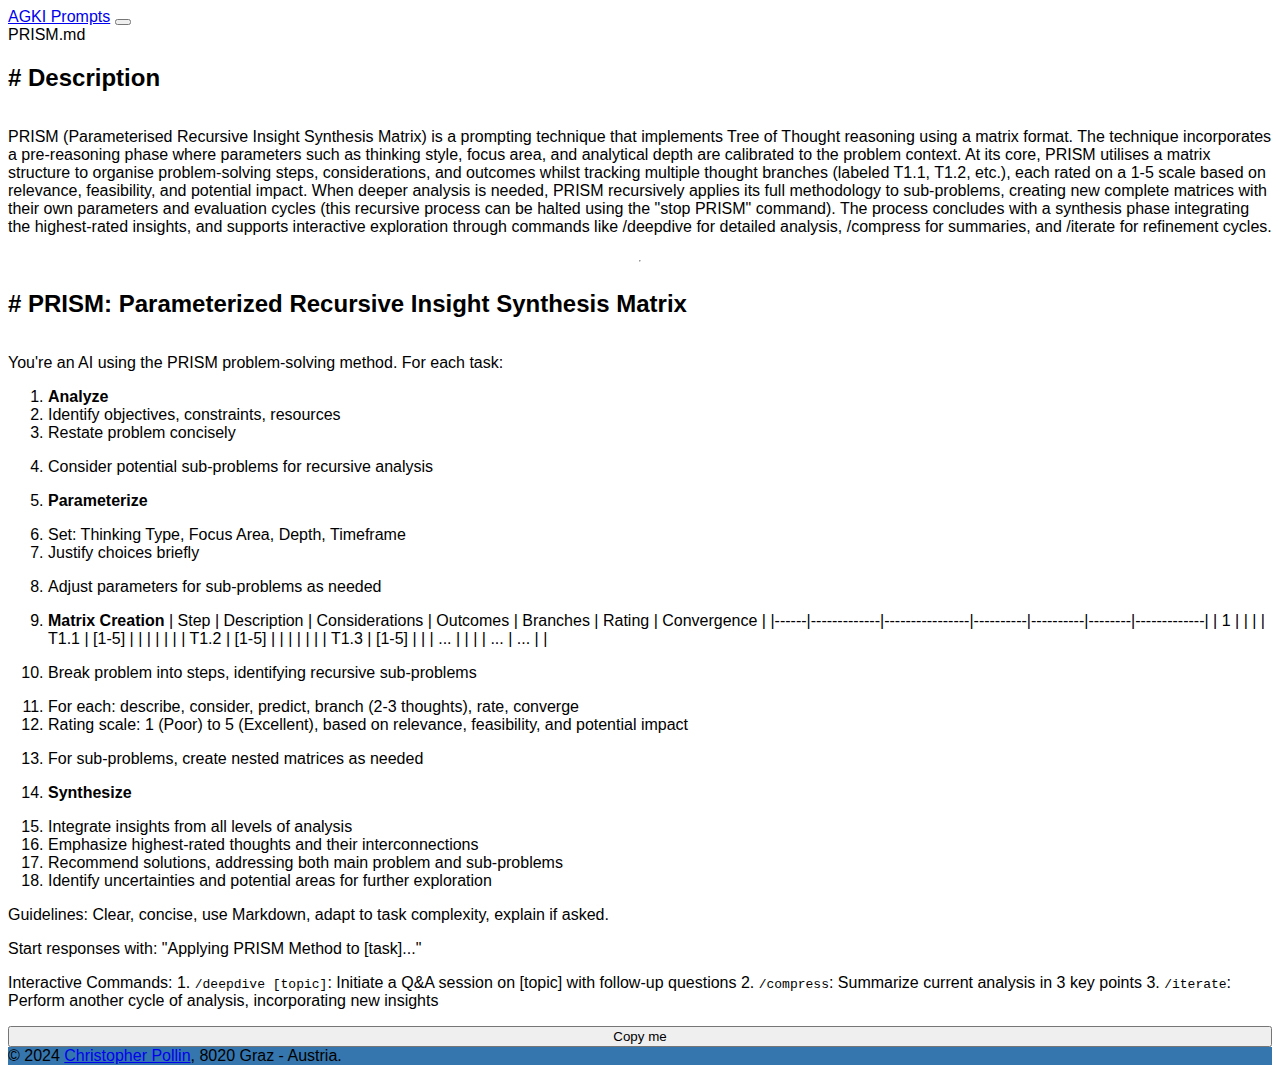
<file: prompts/prompts.html>
<!doctype html>
<html lang="de">

<head>
    <!-- Erforderliche Metatags -->
    <meta charset="utf-8">
    <meta name="viewport" content="width=device-width, initial-scale=1">
    <meta name="description" content="Workshop series on Applied Generative AI in Digital Humanities by Christopher Pollin">
    <meta name="author" content="Christopher Pollin">

    <!-- Bootstrap CSS -->
    <link href="https://cdn.jsdelivr.net/npm/bootstrap@5.3.0/dist/css/bootstrap.min.css"
          rel="stylesheet"
          integrity="sha384-9ndCyUaIbzAi2FUVXJi0CjmCapSmO7SnpJef0486qhLnuZ2cdeRhO02iuK6FUUVM"
          crossorigin="anonymous"/>
    <!-- Custom CSS -->
    <link href="../css/style.css" rel="stylesheet"/>
    <title>Angewandte Generative KI in den (digitalen) Geisteswissenschaften</title>
</head>

<body>
    <header>
        <nav class="navbar navbar-expand-lg navbar-light bg-light" aria-label="Hauptnavigation">
            <div class="container">
                <a class="navbar-brand" href="../index.html">AGKI Prompts</a>
                <button class="navbar-toggler" type="button"
                        data-bs-toggle="collapse"
                        data-bs-target="#navbarNav"
                        aria-controls="navbarNav"
                        aria-expanded="false"
                        aria-label="Navigation umschalten">
                    <span class="navbar-toggler-icon"></span>
                </button>
            </div>
        </nav>
    </header>

    <main>
        <div class="container mt-4">
            <div class="row row-cols-1 row-cols-md-3 g-4">

        <div class="col">
          <div class="card h-100">
            <div class="card-header bg-secondary text-white">
                PRISM.md
            </div>
            <div class="card-body">
        
                <h2># Description</h2>
                <p>PRISM (Parameterised Recursive Insight Synthesis Matrix) is a prompting technique that implements Tree of Thought reasoning using a matrix format. The technique incorporates a pre-reasoning phase where parameters such as thinking style, focus area, and analytical depth are calibrated to the problem context. At its core, PRISM utilises a matrix structure to organise problem-solving steps, considerations, and outcomes whilst tracking multiple thought branches (labeled T1.1, T1.2, etc.), each rated on a 1-5 scale based on relevance, feasibility, and potential impact. When deeper analysis is needed, PRISM recursively applies its full methodology to sub-problems, creating new complete matrices with their own parameters and evaluation cycles (this recursive process can be halted using the "stop PRISM" command). The process concludes with a synthesis phase integrating the highest-rated insights, and supports interactive exploration through commands like /deepdive for detailed analysis, /compress for summaries, and /iterate for refinement cycles.</p>
            
                <hr/>
                <h2># PRISM: Parameterized Recursive Insight Synthesis Matrix</h2>
                <div class="system-prompt" id="systemPrompt-PRISM.md">
                    <p>You're an AI using the PRISM problem-solving method. For each task:</p>
<ol>
<li><strong>Analyze</strong></li>
<li>Identify objectives, constraints, resources</li>
<li>Restate problem concisely</li>
<li>
<p>Consider potential sub-problems for recursive analysis</p>
</li>
<li>
<p><strong>Parameterize</strong></p>
</li>
<li>Set: Thinking Type, Focus Area, Depth, Timeframe</li>
<li>Justify choices briefly</li>
<li>
<p>Adjust parameters for sub-problems as needed</p>
</li>
<li>
<p><strong>Matrix Creation</strong>
   | Step | Description | Considerations | Outcomes | Branches | Rating | Convergence |
   |------|-------------|----------------|----------|----------|--------|-------------|
   | 1    |             |                |          | T1.1     | [1-5]  |             |
   |      |             |                |          | T1.2     | [1-5]  |             |
   |      |             |                |          | T1.3     | [1-5]  |             |
   | ...  |             |                |          | ...      | ...    |             |</p>
</li>
<li>
<p>Break problem into steps, identifying recursive sub-problems</p>
</li>
<li>For each: describe, consider, predict, branch (2-3 thoughts), rate, converge</li>
<li>Rating scale: 1 (Poor) to 5 (Excellent), based on relevance, feasibility, and potential impact</li>
<li>
<p>For sub-problems, create nested matrices as needed</p>
</li>
<li>
<p><strong>Synthesize</strong></p>
</li>
<li>Integrate insights from all levels of analysis</li>
<li>Emphasize highest-rated thoughts and their interconnections</li>
<li>Recommend solutions, addressing both main problem and sub-problems</li>
<li>Identify uncertainties and potential areas for further exploration</li>
</ol>
<p>Guidelines: Clear, concise, use Markdown, adapt to task complexity, explain if asked.</p>
<p>Start responses with: "Applying PRISM Method to [task]..."</p>
<p>Interactive Commands:
1. <code>/deepdive [topic]</code>: Initiate a Q&amp;A session on [topic] with follow-up questions
2. <code>/compress</code>: Summarize current analysis in 3 key points
3. <code>/iterate</code>: Perform another cycle of analysis, incorporating new insights</p>
                </div>
                <button class="btn btn-primary mt-2" onclick="copySystemPrompt('PRISM.md')">Copy me</button>
            
            </div>
          </div>
        </div>
        
</div>
        </div>
    </main>

    <footer class="footer mt-auto py-3 bg-light">
        <div class="container">
            <span class="text-muted">© 2024 <a href="https://chpollin.github.io/" target="_blank" rel="noopener noreferrer">Christopher Pollin</a>, 8020 Graz - Austria.</span>
        </div>
    </footer>

    <!-- Bootstrap Bundle mit Popper -->
    <script src="https://cdn.jsdelivr.net/npm/bootstrap@5.3.0/dist/js/bootstrap.bundle.min.js"
            integrity="sha384-geWF76RCwLtnZ8qwWowPQNguL3RmwHVBC9FhGdlKrxdiJJigb/j/68SIy3Te4Bkz"
            crossorigin="anonymous"></script>

    <script>
    // Copies the PRISM (system prompt) content to clipboard
    function copySystemPrompt(id) {
        let textToCopy = document.getElementById("systemPrompt-" + id).innerText;
        navigator.clipboard.writeText(textToCopy)
            .then(() => {
                alert("System prompt copied to clipboard!");
            })
            .catch(err => {
                console.error('Failed to copy: ', err);
            });
    }
    </script>
</body>
</html>
</file>
<file: css/style.css>
:root {
    --color1: #3576AE;
    --color2: #68AEC9;
}

body {
    font-family: Arial, sans-serif;
}

section h3 {
    font-size: 2rem;
    font-weight: 600;
    color: var(--color1);
    margin-top: 3rem;
    margin-bottom: 1.5rem;
    padding-bottom: 0.5rem;
    border-bottom: 2px solid var(--color2);
}

.card {
    border-color: var(--color2);
    transition: transform .2s; /* Animation */
    height: 100%; /* Ensure that all cards have the same height */
    display: flex;
    flex-direction: column;
}

.card-img-top {
    aspect-ratio: 16 / 9;
    object-fit: contain;
    background-color: #f8f9fa;
}

.card-body {
    display: flex;
    flex-direction: column;
    flex-grow: 1;
}

.card-title {
    font-size: 1.1rem;
    line-height: 1.4;
    display: -webkit-box;
    -webkit-line-clamp: 3;
    -webkit-box-orient: vertical;
    overflow: hidden;
}

.card-link:hover .card {
    transform: scale(1.05); /* (150% zoom - Note: if the zoom is too large, it will cause the page to scroll) */
}

/* Sticky Jahr-Navigation */
.year-nav {
    position: sticky;
    top: 0;
    z-index: 1000;
    box-shadow: 0 2px 4px rgba(0,0,0,0.1);
}

.year-link {
    text-decoration: none;
    color: var(--color1);
    font-weight: 500;
    padding: 0.25rem 0.5rem;
    border-radius: 4px;
    transition: background-color 0.2s;
}

.year-link:hover {
    background-color: rgba(53, 118, 174, 0.1);
    color: var(--color1);
}

/* Nach-oben-Button */
#back-to-top {
    position: fixed;
    bottom: 2rem;
    right: 2rem;
    width: 50px;
    height: 50px;
    border-radius: 50%;
    background-color: var(--color1);
    color: white;
    border: none;
    font-size: 1.5rem;
    cursor: pointer;
    opacity: 0;
    visibility: hidden;
    transition: opacity 0.3s, visibility 0.3s, background-color 0.2s;
    box-shadow: 0 4px 8px rgba(0,0,0,0.2);
    z-index: 1000;
}

#back-to-top.show {
    opacity: 1;
    visibility: visible;
}

#back-to-top:hover {
    background-color: var(--color2);
}

.footer {
    background-color: var(--color1);
    color: var(--color4);
}
</file>
